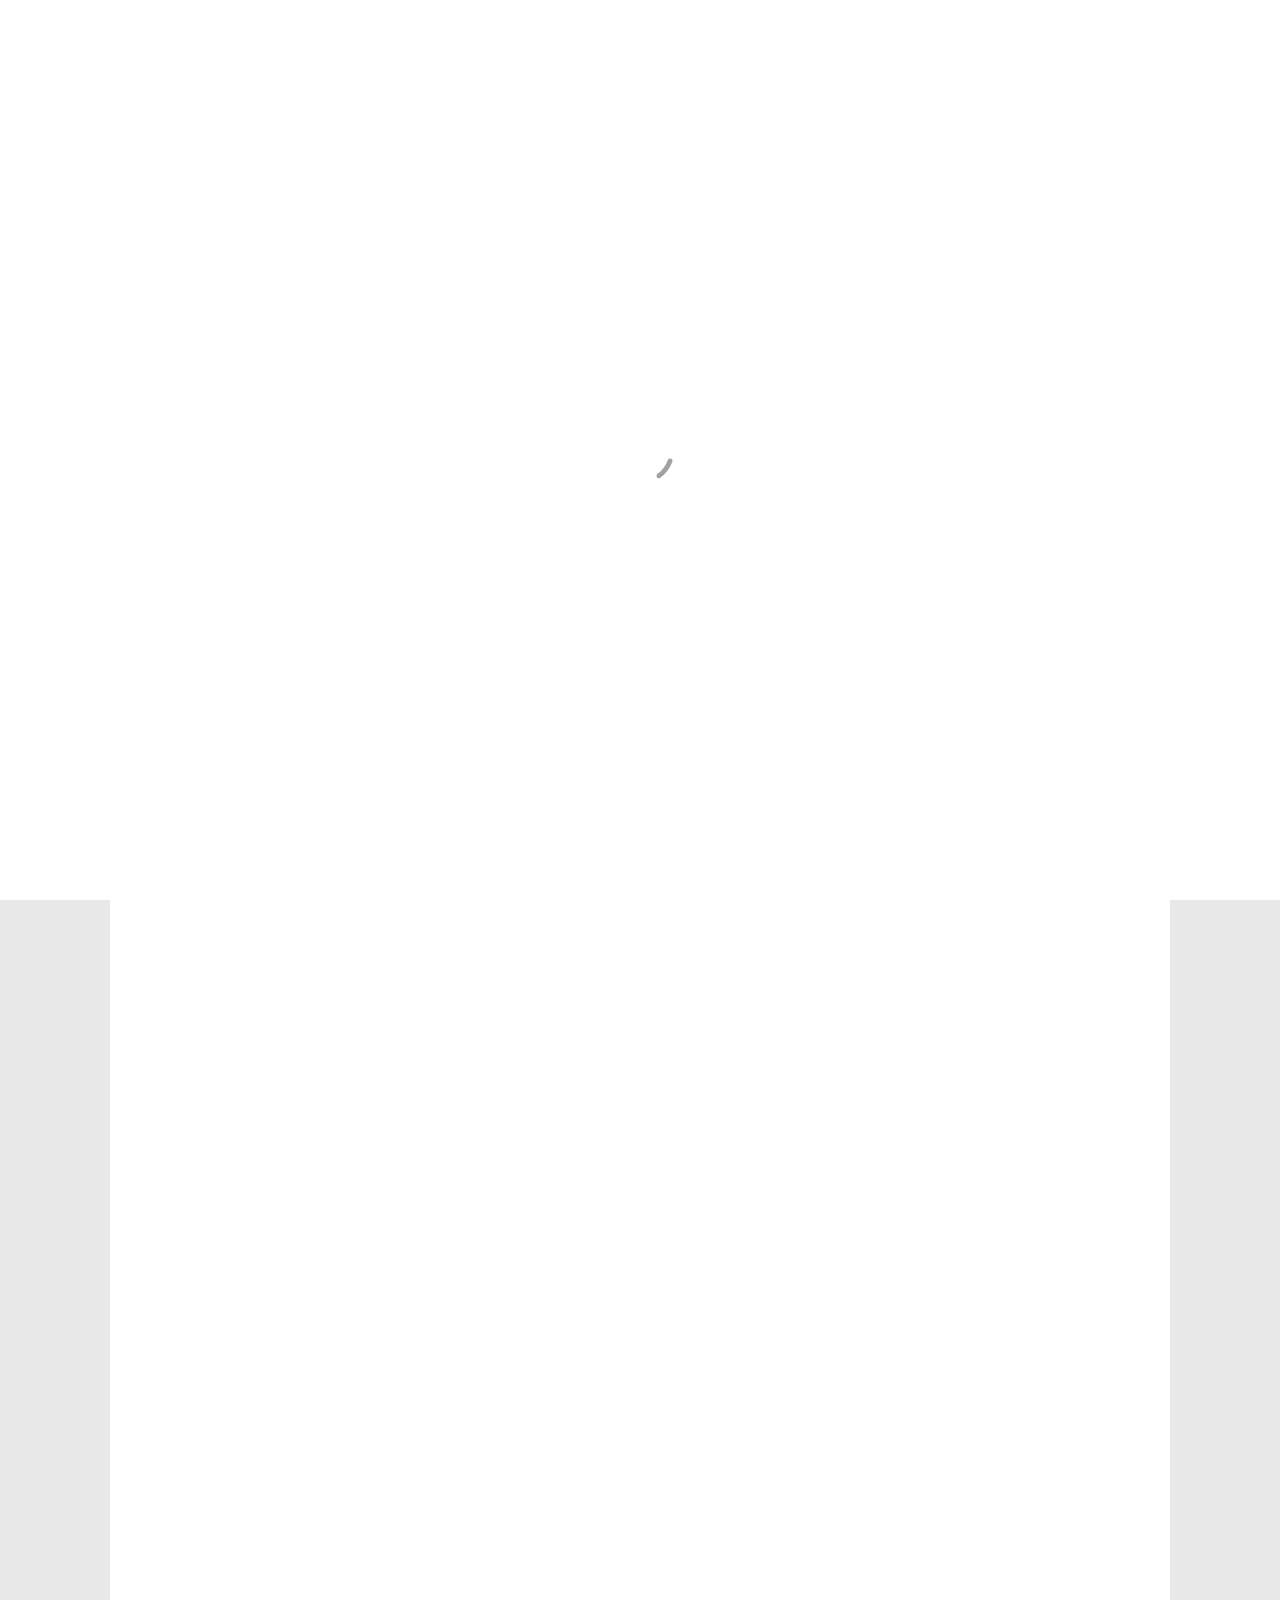
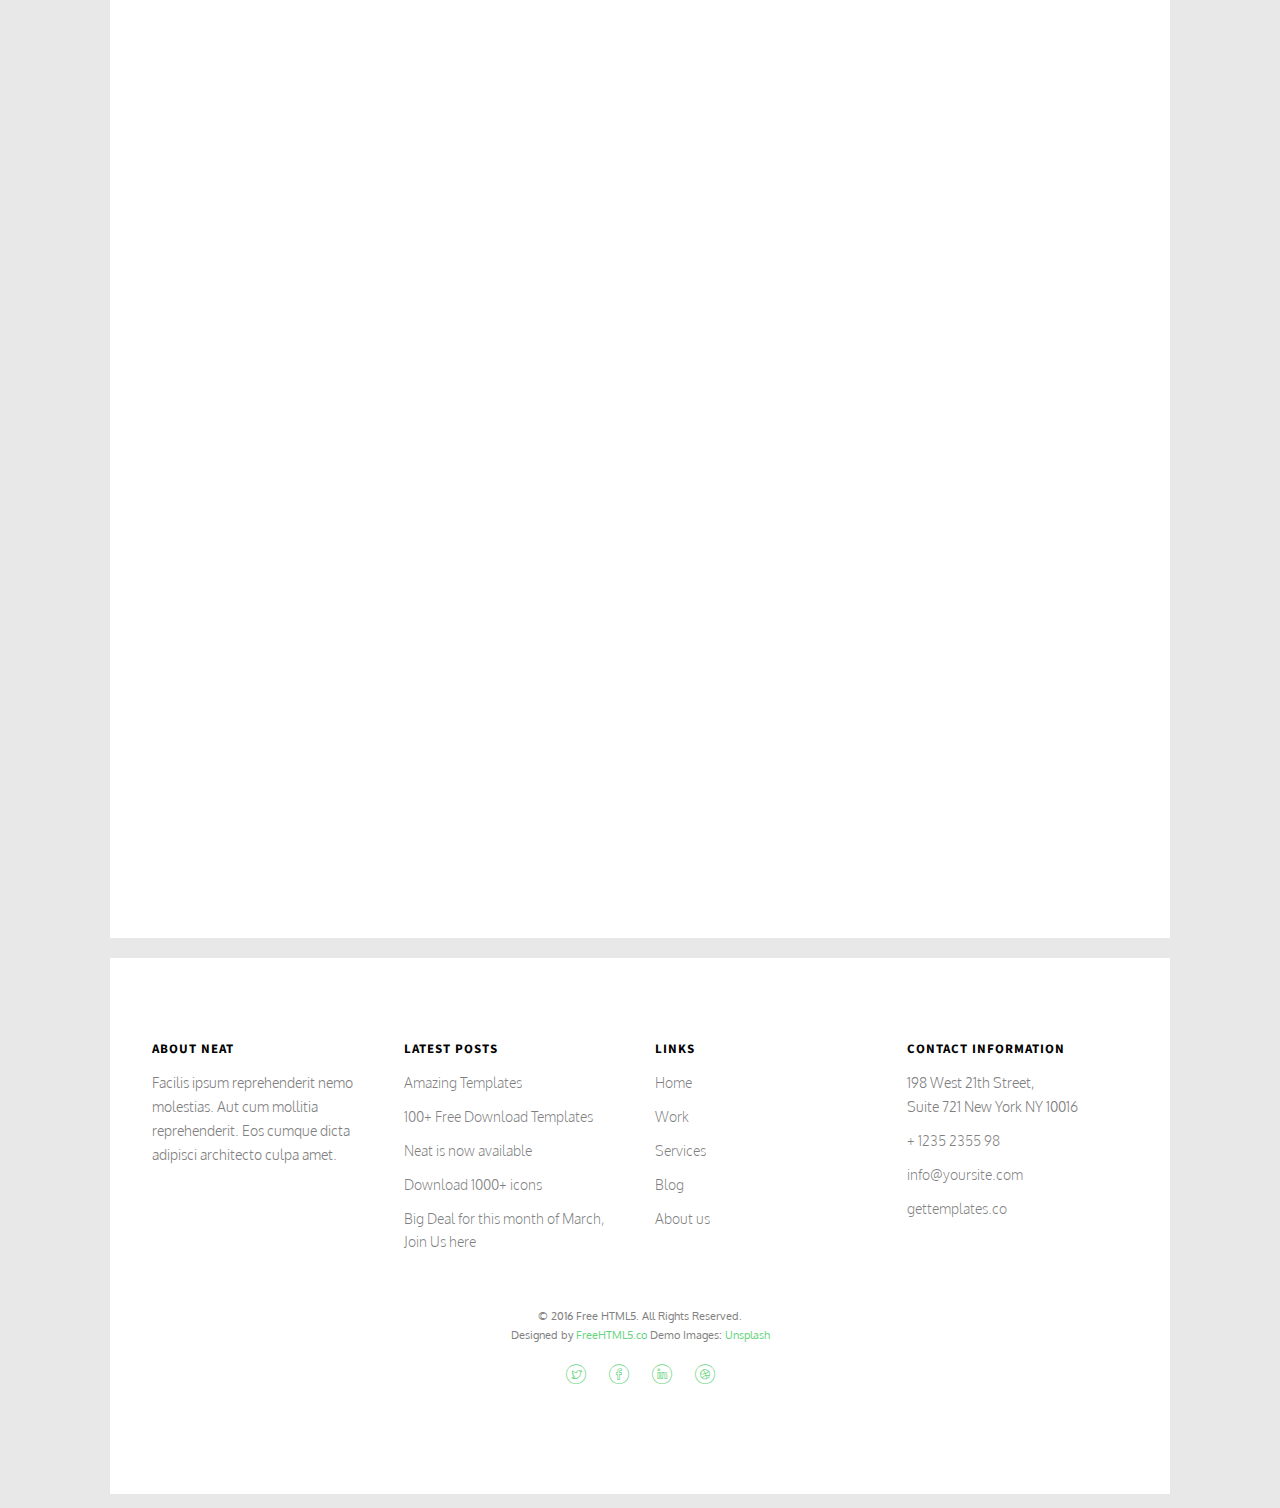
<file: about.html>
<!DOCTYPE HTML>
<html>
	<head>
	<meta charset="utf-8">
	<meta http-equiv="X-UA-Compatible" content="IE=edge">
	<title>Neat &mdash; Free Website Template, Free HTML5 Template by freehtml5.co</title>
	<meta name="viewport" content="width=device-width, initial-scale=1">
	<meta name="description" content="Free HTML5 Website Template by freehtml5.co" />
	<meta name="keywords" content="free website templates, free html5, free template, free bootstrap, free website template, html5, css3, mobile first, responsive" />
	<meta name="author" content="freehtml5.co" />

	<!-- 
	//////////////////////////////////////////////////////

	FREE HTML5 TEMPLATE 
	DESIGNED & DEVELOPED by FreeHTML5.co
		
	Website: 		http://freehtml5.co/
	Email: 			info@freehtml5.co
	Twitter: 		http://twitter.com/fh5co
	Facebook: 		https://www.facebook.com/fh5co

	//////////////////////////////////////////////////////
	 -->

  	<!-- Facebook and Twitter integration -->
	<meta property="og:title" content=""/>
	<meta property="og:image" content=""/>
	<meta property="og:url" content=""/>
	<meta property="og:site_name" content=""/>
	<meta property="og:description" content=""/>
	<meta name="twitter:title" content="" />
	<meta name="twitter:image" content="" />
	<meta name="twitter:url" content="" />
	<meta name="twitter:card" content="" />

	<link href="https://fonts.googleapis.com/css?family=Oxygen:300,400" rel="stylesheet">
	<link href="https://fonts.googleapis.com/css?family=Source+Sans+Pro:400,600,700" rel="stylesheet">
	
	<!-- Animate.css -->
	<link rel="stylesheet" href="css/animate.css">
	<!-- Icomoon Icon Fonts-->
	<link rel="stylesheet" href="css/icomoon.css">
	<!-- Bootstrap  -->
	<link rel="stylesheet" href="css/bootstrap.css">

	<!-- Magnific Popup -->
	<link rel="stylesheet" href="css/magnific-popup.css">

	<!-- Flexslider  -->
	<link rel="stylesheet" href="css/flexslider.css">

	<!-- Theme style  -->
	<link rel="stylesheet" href="css/style.css">

	<!-- Modernizr JS -->
	<script src="js/modernizr-2.6.2.min.js"></script>
	<!-- FOR IE9 below -->
	<!--[if lt IE 9]>
	<script src="js/respond.min.js"></script>
	<![endif]-->

	</head>
	<body>
		
	<div class="fh5co-loader"></div>
	
	<div id="page">
	<nav class="fh5co-nav" role="navigation">
		<div class="container-wrap">
			<div class="top-menu">
				<div class="row">
					<div class="col-xs-2">
						<div id="fh5co-logo"><a href="index.html">Neat</a></div>
					</div>
					<div class="col-xs-10 text-right menu-1">
						<ul>
							<li><a href="index.html">Home</a></li>
							<li><a href="work.html">Work</a></li>
							<li class="has-dropdown">
								<a href="blog.html">Blog</a>
								<ul class="dropdown">
									<li><a href="#">Web Design</a></li>
									<li><a href="#">eCommerce</a></li>
									<li><a href="#">Branding</a></li>
									<li><a href="#">API</a></li>
								</ul>
							</li>
							<li class="active"><a href="about.html">About</a></li>
							<li><a href="contact.html">Contact</a></li>
						</ul>
					</div>
				</div>
				
			</div>
		</div>
	</nav>
	<div class="container-wrap">
		<aside id="fh5co-hero">
			<div class="flexslider">
				<ul class="slides">
			   	<li style="background-image: url(images/img_bg_3.jpg);">
			   		<div class="overlay-gradient"></div>
			   		<div class="container-fluids">
			   			<div class="row">
				   			<div class="col-md-6 col-md-offset-3 slider-text slider-text-bg">
				   				<div class="slider-text-inner text-center">
				   					<h1>About</h1>
										<h2>Free html5 templates Made by <a href="http://freehtml5.co/" target="_blank">freehtml5.co</a></h2>
				   				</div>
				   			</div>
				   		</div>
			   		</div>
			   	</li>		   	
			  	</ul>
		  	</div>
		</aside>		
		<div id="fh5co-about">
			<div class="row animate-box">
				<div class="col-md-6 col-md-offset-3 text-center heading-section">
					<h3>Our History</h3>
					<p>Far far away, behind the word mountains, far from the countries Vokalia and Consonantia, there live the blind texts.</p>
				</div>
			</div>

			<div class="row">
				<div class="col-md-10 col-md-offset-1 text-center animate-box">
					<p><img src="images/cover_bg_3.jpg" alt="Free HTML5 Bootstrap Template" class="img-responsive"></p>
				</div>
				<div class="col-md-8 col-md-offset-2 text-center animate-box">
					<div class="about-desc">
						<h3>Hi! I'm Kathy</h3>
						<p>I am a French Designer. Facilis ipsum reprehenderit nemo molestias. Aut cum mollitia reprehenderit. Eos cumque dicta adipisci architecto culpa amet. Dignissimos asperiores vitae velit veniam totam fuga molestias accusamus alias autem provident. Odit ab aliquam dolor eius.</p>
						<p>
							<ul class="fh5co-social-icons">
								<li><a href="#"><i class="icon-twitter"></i></a></li>
								<li><a href="#"><i class="icon-facebook"></i></a></li>
								<li><a href="#"><i class="icon-linkedin"></i></a></li>
								<li><a href="#"><i class="icon-dribbble"></i></a></li>
							</ul>
						</p>
					</div>
				</div>
			</div>
		</div>
	</div><!-- END container-wrap -->

	<div class="container-wrap">
		<footer id="fh5co-footer" role="contentinfo">
			<div class="row">
				<div class="col-md-3 fh5co-widget">
					<h4>About Neat</h4>
					<p>Facilis ipsum reprehenderit nemo molestias. Aut cum mollitia reprehenderit. Eos cumque dicta adipisci architecto culpa amet.</p>
				</div>
				<div class="col-md-3 col-md-push-1">
					<h4>Latest Posts</h4>
					<ul class="fh5co-footer-links">
						<li><a href="#">Amazing Templates</a></li>
						<li><a href="#">100+ Free Download Templates</a></li>
						<li><a href="#">Neat is now available</a></li>
						<li><a href="#">Download 1000+ icons</a></li>
						<li><a href="#">Big Deal for this month of March, Join Us here</a></li>
					</ul>
				</div>

				<div class="col-md-3 col-md-push-1">
					<h4>Links</h4>
					<ul class="fh5co-footer-links">
						<li><a href="#">Home</a></li>
						<li><a href="#">Work</a></li>
						<li><a href="#">Services</a></li>
						<li><a href="#">Blog</a></li>
						<li><a href="#">About us</a></li>
					</ul>
				</div>

				<div class="col-md-3">
					<h4>Contact Information</h4>
					<ul class="fh5co-footer-links">
						<li>198 West 21th Street, <br> Suite 721 New York NY 10016</li>
						<li><a href="tel://1234567920">+ 1235 2355 98</a></li>
						<li><a href="mailto:info@yoursite.com">info@yoursite.com</a></li>
						<li><a href="http://gettemplates.co">gettemplates.co</a></li>
					</ul>
				</div>

			</div>

			<div class="row copyright">
				<div class="col-md-12 text-center">
					<p>
						<small class="block">&copy; 2016 Free HTML5. All Rights Reserved.</small> 
						<small class="block">Designed by <a href="http://freehtml5.co/" target="_blank">FreeHTML5.co</a> Demo Images: <a href="http://unsplash.co/" target="_blank">Unsplash</a></small>
					</p>
					<p>
						<ul class="fh5co-social-icons">
							<li><a href="#"><i class="icon-twitter"></i></a></li>
							<li><a href="#"><i class="icon-facebook"></i></a></li>
							<li><a href="#"><i class="icon-linkedin"></i></a></li>
							<li><a href="#"><i class="icon-dribbble"></i></a></li>
						</ul>
					</p>
				</div>
			</div>
		</footer>
	</div><!-- END container-wrap -->
	</div>

	<div class="gototop js-top">
		<a href="#" class="js-gotop"><i class="icon-arrow-up2"></i></a>
	</div>
	
	<!-- jQuery -->
	<script src="js/jquery.min.js"></script>
	<!-- jQuery Easing -->
	<script src="js/jquery.easing.1.3.js"></script>
	<!-- Bootstrap -->
	<script src="js/bootstrap.min.js"></script>
	<!-- Waypoints -->
	<script src="js/jquery.waypoints.min.js"></script>
	<!-- Flexslider -->
	<script src="js/jquery.flexslider-min.js"></script>
	<!-- Magnific Popup -->
	<script src="js/jquery.magnific-popup.min.js"></script>
	<script src="js/magnific-popup-options.js"></script>
	<!-- Counters -->
	<script src="js/jquery.countTo.js"></script>
	<!-- Main -->
	<script src="js/main.js"></script>

	</body>
</html>
</file>
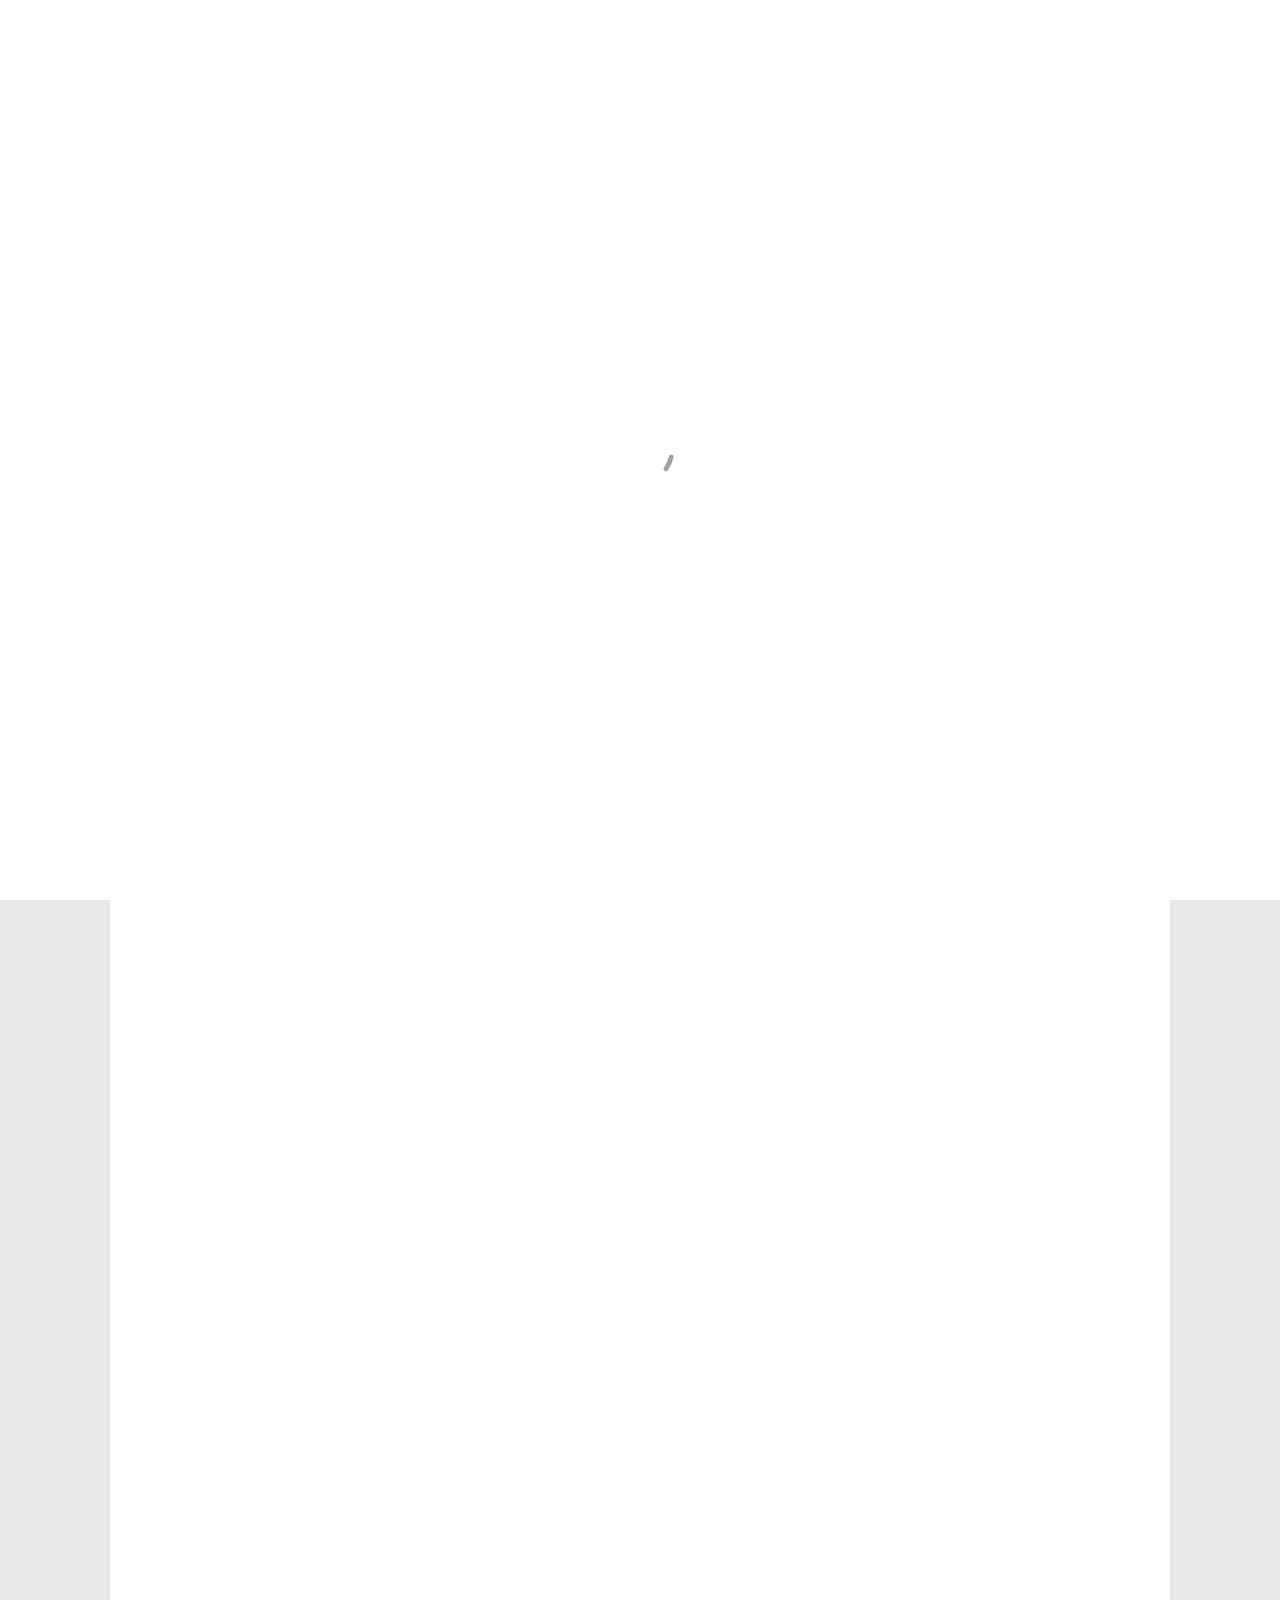
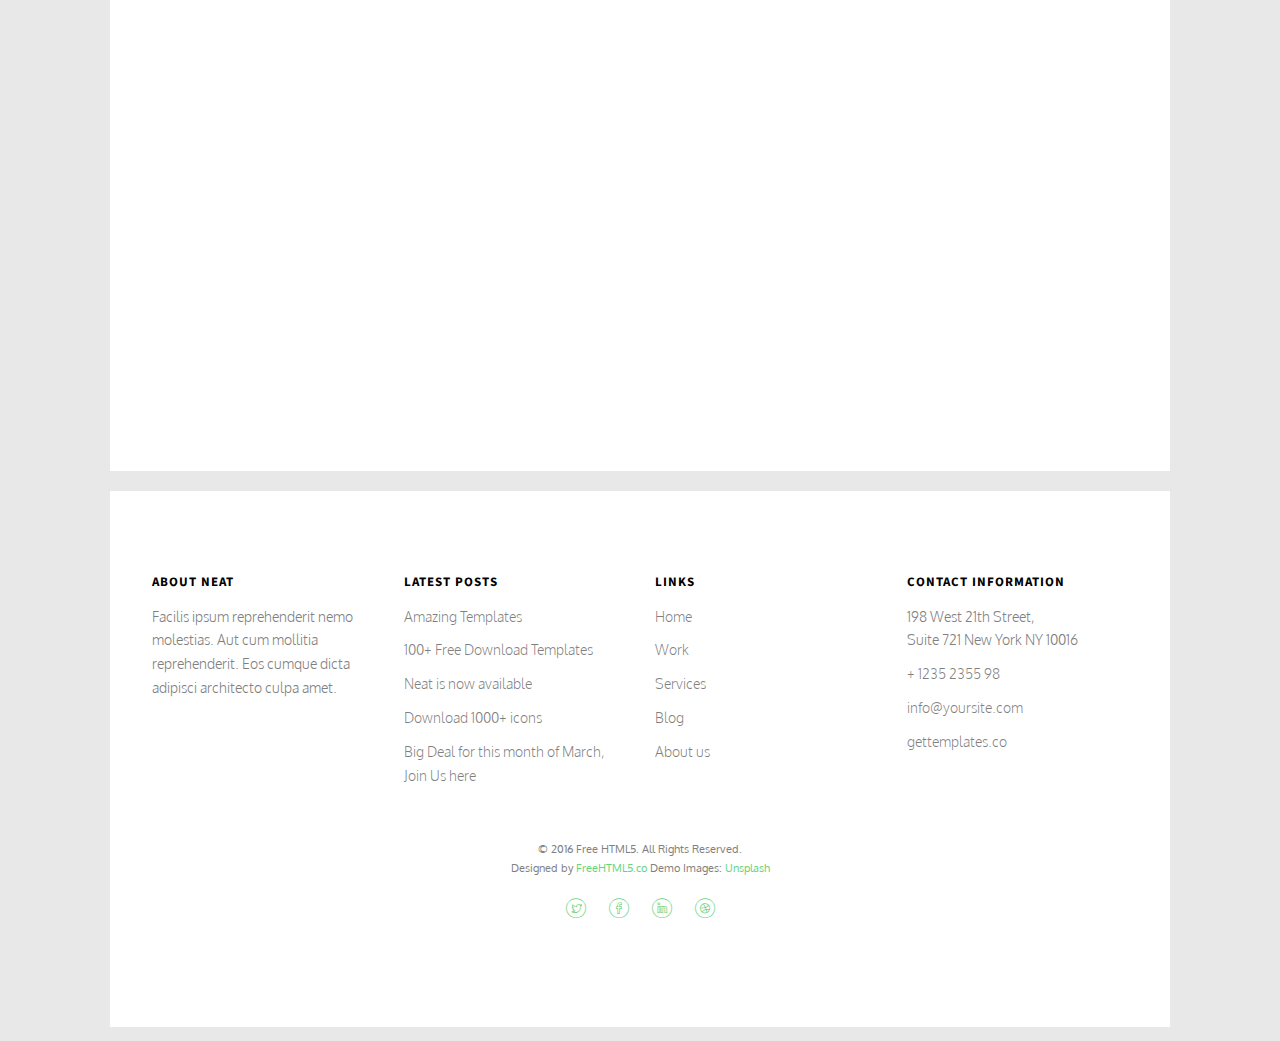
<file: blog.html>
<!DOCTYPE HTML>
<html>
	<head>
	<meta charset="utf-8">
	<meta http-equiv="X-UA-Compatible" content="IE=edge">
	<title>Neat &mdash; Free Website Template, Free HTML5 Template by freehtml5.co</title>
	<meta name="viewport" content="width=device-width, initial-scale=1">
	<meta name="description" content="Free HTML5 Website Template by freehtml5.co" />
	<meta name="keywords" content="free website templates, free html5, free template, free bootstrap, free website template, html5, css3, mobile first, responsive" />
	<meta name="author" content="freehtml5.co" />

	<!-- 
	//////////////////////////////////////////////////////

	FREE HTML5 TEMPLATE 
	DESIGNED & DEVELOPED by FreeHTML5.co
		
	Website: 		http://freehtml5.co/
	Email: 			info@freehtml5.co
	Twitter: 		http://twitter.com/fh5co
	Facebook: 		https://www.facebook.com/fh5co

	//////////////////////////////////////////////////////
	 -->

  	<!-- Facebook and Twitter integration -->
	<meta property="og:title" content=""/>
	<meta property="og:image" content=""/>
	<meta property="og:url" content=""/>
	<meta property="og:site_name" content=""/>
	<meta property="og:description" content=""/>
	<meta name="twitter:title" content="" />
	<meta name="twitter:image" content="" />
	<meta name="twitter:url" content="" />
	<meta name="twitter:card" content="" />

	<link href="https://fonts.googleapis.com/css?family=Oxygen:300,400" rel="stylesheet">
	<link href="https://fonts.googleapis.com/css?family=Source+Sans+Pro:400,600,700" rel="stylesheet">
	
	<!-- Animate.css -->
	<link rel="stylesheet" href="css/animate.css">
	<!-- Icomoon Icon Fonts-->
	<link rel="stylesheet" href="css/icomoon.css">
	<!-- Bootstrap  -->
	<link rel="stylesheet" href="css/bootstrap.css">

	<!-- Magnific Popup -->
	<link rel="stylesheet" href="css/magnific-popup.css">

	<!-- Flexslider  -->
	<link rel="stylesheet" href="css/flexslider.css">

	<!-- Theme style  -->
	<link rel="stylesheet" href="css/style.css">

	<!-- Modernizr JS -->
	<script src="js/modernizr-2.6.2.min.js"></script>
	<!-- FOR IE9 below -->
	<!--[if lt IE 9]>
	<script src="js/respond.min.js"></script>
	<![endif]-->

	</head>
	<body>
		
	<div class="fh5co-loader"></div>
	
	<div id="page">
	<nav class="fh5co-nav" role="navigation">
		<div class="container-wrap">
			<div class="top-menu">
				<div class="row">
					<div class="col-xs-2">
						<div id="fh5co-logo"><a href="index.html">Neat</a></div>
					</div>
					<div class="col-xs-10 text-right menu-1">
						<ul>
							<li><a href="index.html">Home</a></li>
							<li><a href="work.html">Work</a></li>
							<li class="has-dropdown active">
								<a href="blog.html">Blog</a>
								<ul class="dropdown">
									<li><a href="#">Web Design</a></li>
									<li><a href="#">eCommerce</a></li>
									<li><a href="#">Branding</a></li>
									<li><a href="#">API</a></li>
								</ul>
							</li>
							<li><a href="about.html">About</a></li>
							<li><a href="contact.html">Contact</a></li>
						</ul>
					</div>
				</div>
				
			</div>
		</div>
	</nav>
	<div class="container-wrap">
		<aside id="fh5co-hero">
			<div class="flexslider">
				<ul class="slides">
			   	<li style="background-image: url(images/img_bg_3.jpg);">
			   		<div class="overlay-gradient"></div>
			   		<div class="container-fluids">
			   			<div class="row">
				   			<div class="col-md-6 col-md-offset-3 slider-text slider-text-bg">
				   				<div class="slider-text-inner text-center">
				   					<h1>Blog</h1>
										<h2>Free html5 templates Made by <a href="http://freehtml5.co/" target="_blank">freehtml5.co</a></h2>
				   				</div>
				   			</div>
				   		</div>
			   		</div>
			   	</li>		   	
			  	</ul>
		  	</div>
		</aside>		
		<div id="fh5co-blog">
			<div class="row">
				<div class="col-md-4">
					<div class="fh5co-blog animate-box">
						<a href="#" class="blog-bg" style="background-image: url(images/blog-1.jpg);"></a>
						<div class="blog-text">
							<span class="posted_on">Feb. 15th 2016</span>
							<h3><a href="#">Photoshoot On The Street</a></h3>
							<p>Far far away, behind the word mountains, far from the countries Vokalia and Consonantia, there live the blind texts.</p>
							<ul class="stuff">
								<li><i class="icon-heart3"></i>249</li>
								<li><i class="icon-eye2"></i>1,308</li>
								<li><a href="#">Read More<i class="icon-arrow-right22"></i></a></li>
							</ul>
						</div> 
					</div>
				</div>
				<div class="col-md-4">
					<div class="fh5co-blog animate-box">
						<a href="#" class="blog-bg" style="background-image: url(images/blog-2.jpg);"></a>
						<div class="blog-text">
							<span class="posted_on">Feb. 15th 2016</span>
							<h3><a href="#">Surfing at Philippines</a></h3>
							<p>Far far away, behind the word mountains, far from the countries Vokalia and Consonantia, there live the blind texts.</p>
							<ul class="stuff">
								<li><i class="icon-heart3"></i>249</li>
								<li><i class="icon-eye2"></i>1,308</li>
								<li><a href="#">Read More<i class="icon-arrow-right22"></i></a></li>
							</ul>
						</div> 
					</div>
				</div>
				<div class="col-md-4">
					<div class="fh5co-blog animate-box">
						<a href="#" class="blog-bg" style="background-image: url(images/blog-3.jpg);"></a>
						<div class="blog-text">
							<span class="posted_on">Feb. 15th 2016</span>
							<h3><a href="#">Focus On Uderwater</a></h3>
							<p>Far far away, behind the word mountains, far from the countries Vokalia and Consonantia, there live the blind texts.</p>
							<ul class="stuff">
								<li><i class="icon-heart3"></i>249</li>
								<li><i class="icon-eye2"></i>1,308</li>
								<li><a href="#">Read More<i class="icon-arrow-right22"></i></a></li>
							</ul>
						</div> 
					</div>
				</div>
				<div class="col-md-4">
					<div class="fh5co-blog animate-box">
						<a href="#" class="blog-bg" style="background-image: url(images/blog-1.jpg);"></a>
						<div class="blog-text">
							<span class="posted_on">Feb. 15th 2016</span>
							<h3><a href="#">Photoshoot On The Street</a></h3>
							<p>Far far away, behind the word mountains, far from the countries Vokalia and Consonantia, there live the blind texts.</p>
							<ul class="stuff">
								<li><i class="icon-heart3"></i>249</li>
								<li><i class="icon-eye2"></i>1,308</li>
								<li><a href="#">Read More<i class="icon-arrow-right22"></i></a></li>
							</ul>
						</div> 
					</div>
				</div>
				<div class="col-md-4">
					<div class="fh5co-blog animate-box">
						<a href="#" class="blog-bg" style="background-image: url(images/blog-2.jpg);"></a>
						<div class="blog-text">
							<span class="posted_on">Feb. 15th 2016</span>
							<h3><a href="#">Surfing at Philippines</a></h3>
							<p>Far far away, behind the word mountains, far from the countries Vokalia and Consonantia, there live the blind texts.</p>
							<ul class="stuff">
								<li><i class="icon-heart3"></i>249</li>
								<li><i class="icon-eye2"></i>1,308</li>
								<li><a href="#">Read More<i class="icon-arrow-right22"></i></a></li>
							</ul>
						</div> 
					</div>
				</div>
				<div class="col-md-4">
					<div class="fh5co-blog animate-box">
						<a href="#" class="blog-bg" style="background-image: url(images/blog-3.jpg);"></a>
						<div class="blog-text">
							<span class="posted_on">Feb. 15th 2016</span>
							<h3><a href="#">Focus On Uderwater</a></h3>
							<p>Far far away, behind the word mountains, far from the countries Vokalia and Consonantia, there live the blind texts.</p>
							<ul class="stuff">
								<li><i class="icon-heart3"></i>249</li>
								<li><i class="icon-eye2"></i>1,308</li>
								<li><a href="#">Read More<i class="icon-arrow-right22"></i></a></li>
							</ul>
						</div> 
					</div>
				</div>
			</div>
		</div>
	</div><!-- END container-wrap -->

	<div class="container-wrap">
		<footer id="fh5co-footer" role="contentinfo">
			<div class="row">
				<div class="col-md-3 fh5co-widget">
					<h4>About Neat</h4>
					<p>Facilis ipsum reprehenderit nemo molestias. Aut cum mollitia reprehenderit. Eos cumque dicta adipisci architecto culpa amet.</p>
				</div>
				<div class="col-md-3 col-md-push-1">
					<h4>Latest Posts</h4>
					<ul class="fh5co-footer-links">
						<li><a href="#">Amazing Templates</a></li>
						<li><a href="#">100+ Free Download Templates</a></li>
						<li><a href="#">Neat is now available</a></li>
						<li><a href="#">Download 1000+ icons</a></li>
						<li><a href="#">Big Deal for this month of March, Join Us here</a></li>
					</ul>
				</div>

				<div class="col-md-3 col-md-push-1">
					<h4>Links</h4>
					<ul class="fh5co-footer-links">
						<li><a href="#">Home</a></li>
						<li><a href="#">Work</a></li>
						<li><a href="#">Services</a></li>
						<li><a href="#">Blog</a></li>
						<li><a href="#">About us</a></li>
					</ul>
				</div>

				<div class="col-md-3">
					<h4>Contact Information</h4>
					<ul class="fh5co-footer-links">
						<li>198 West 21th Street, <br> Suite 721 New York NY 10016</li>
						<li><a href="tel://1234567920">+ 1235 2355 98</a></li>
						<li><a href="mailto:info@yoursite.com">info@yoursite.com</a></li>
						<li><a href="http://gettemplates.co">gettemplates.co</a></li>
					</ul>
				</div>

			</div>

			<div class="row copyright">
				<div class="col-md-12 text-center">
					<p>
						<small class="block">&copy; 2016 Free HTML5. All Rights Reserved.</small> 
						<small class="block">Designed by <a href="http://freehtml5.co/" target="_blank">FreeHTML5.co</a> Demo Images: <a href="http://unsplash.co/" target="_blank">Unsplash</a></small>
					</p>
					<p>
						<ul class="fh5co-social-icons">
							<li><a href="#"><i class="icon-twitter"></i></a></li>
							<li><a href="#"><i class="icon-facebook"></i></a></li>
							<li><a href="#"><i class="icon-linkedin"></i></a></li>
							<li><a href="#"><i class="icon-dribbble"></i></a></li>
						</ul>
					</p>
				</div>
			</div>
		</footer>
	</div><!-- END container-wrap -->
	</div>

	<div class="gototop js-top">
		<a href="#" class="js-gotop"><i class="icon-arrow-up2"></i></a>
	</div>
	
	<!-- jQuery -->
	<script src="js/jquery.min.js"></script>
	<!-- jQuery Easing -->
	<script src="js/jquery.easing.1.3.js"></script>
	<!-- Bootstrap -->
	<script src="js/bootstrap.min.js"></script>
	<!-- Waypoints -->
	<script src="js/jquery.waypoints.min.js"></script>
	<!-- Flexslider -->
	<script src="js/jquery.flexslider-min.js"></script>
	<!-- Magnific Popup -->
	<script src="js/jquery.magnific-popup.min.js"></script>
	<script src="js/magnific-popup-options.js"></script>
	<!-- Counters -->
	<script src="js/jquery.countTo.js"></script>
	<!-- Main -->
	<script src="js/main.js"></script>

	</body>
</html>
</file>
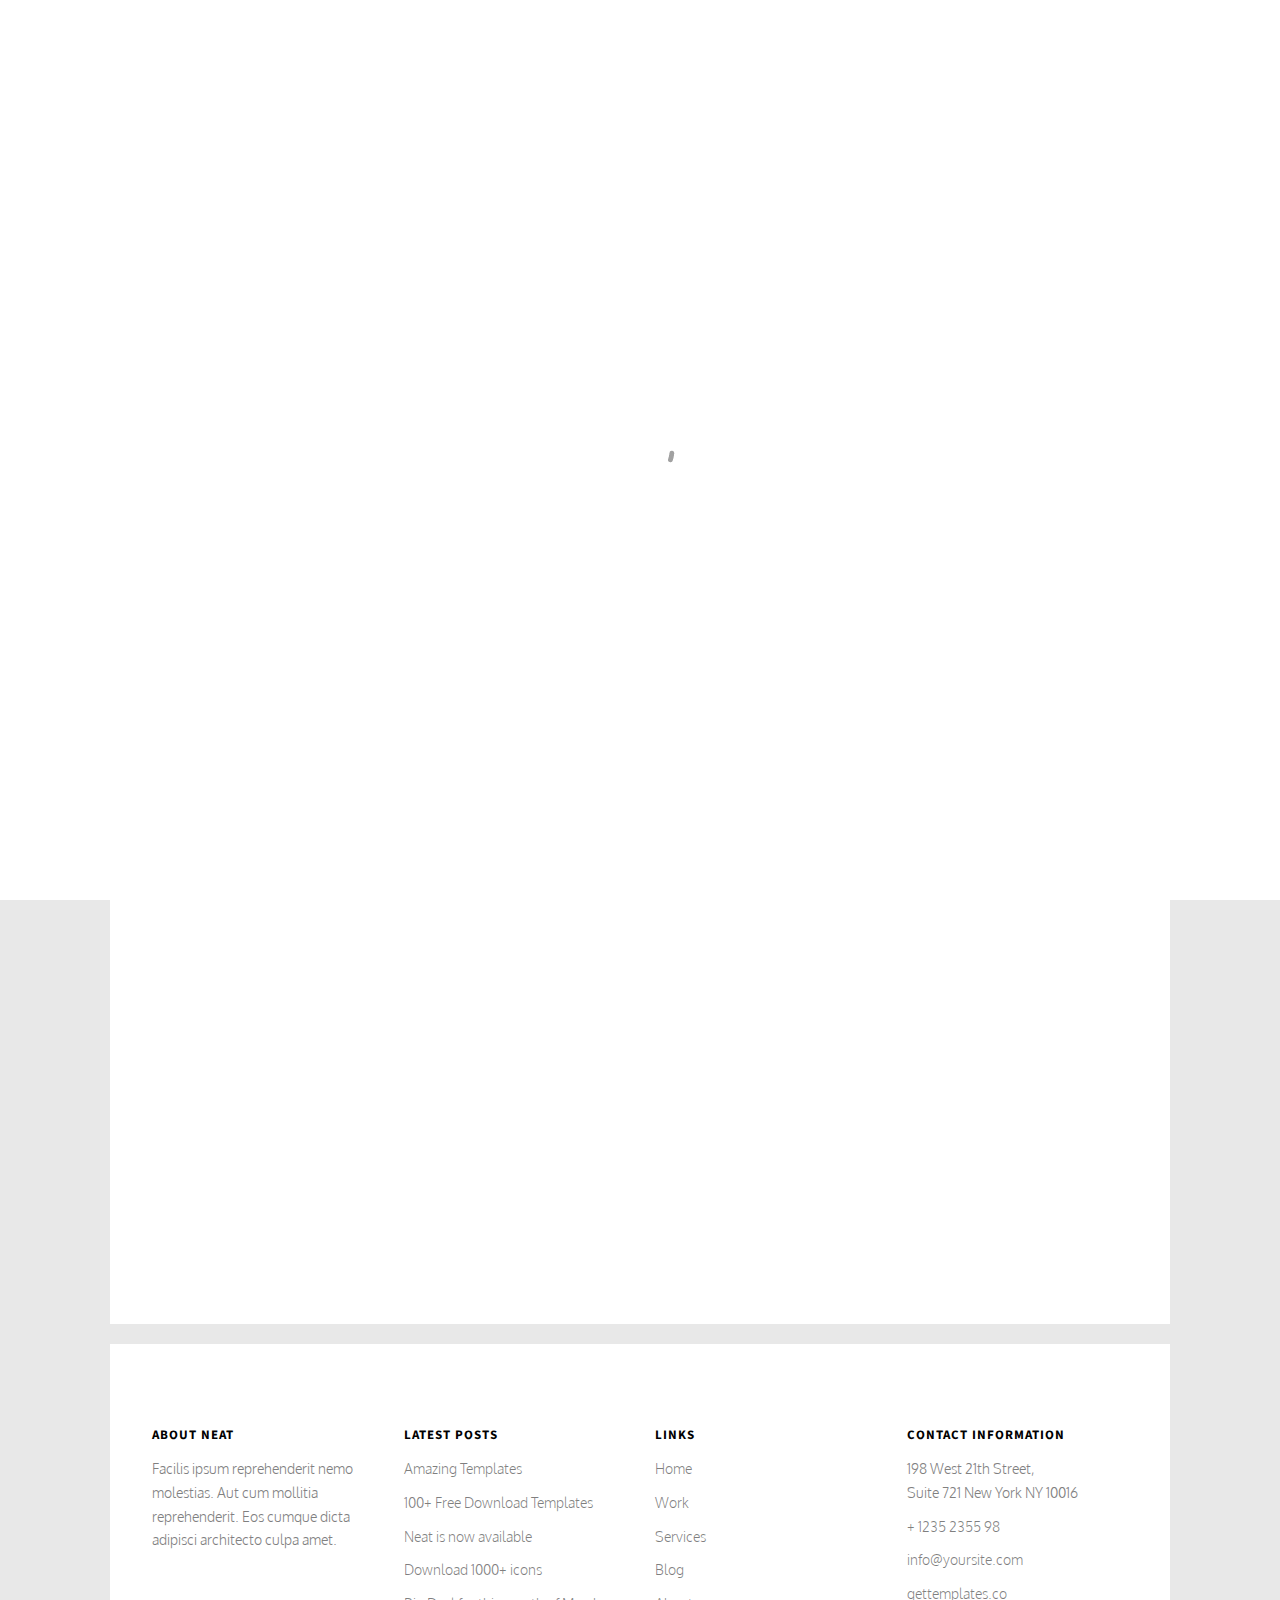
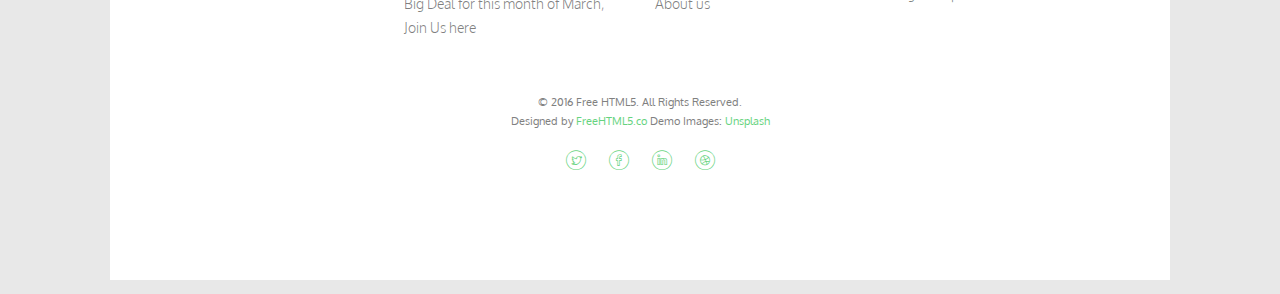
<file: contact.html>
<!DOCTYPE HTML>
<html>
	<head>
	<meta charset="utf-8">
	<meta http-equiv="X-UA-Compatible" content="IE=edge">
	<title>Neat &mdash; Free Website Template, Free HTML5 Template by freehtml5.co</title>
	<meta name="viewport" content="width=device-width, initial-scale=1">
	<meta name="description" content="Free HTML5 Website Template by freehtml5.co" />
	<meta name="keywords" content="free website templates, free html5, free template, free bootstrap, free website template, html5, css3, mobile first, responsive" />
	<meta name="author" content="freehtml5.co" />

	<!-- 
	//////////////////////////////////////////////////////

	FREE HTML5 TEMPLATE 
	DESIGNED & DEVELOPED by FreeHTML5.co
		
	Website: 		http://freehtml5.co/
	Email: 			info@freehtml5.co
	Twitter: 		http://twitter.com/fh5co
	Facebook: 		https://www.facebook.com/fh5co

	//////////////////////////////////////////////////////
	 -->

  	<!-- Facebook and Twitter integration -->
	<meta property="og:title" content=""/>
	<meta property="og:image" content=""/>
	<meta property="og:url" content=""/>
	<meta property="og:site_name" content=""/>
	<meta property="og:description" content=""/>
	<meta name="twitter:title" content="" />
	<meta name="twitter:image" content="" />
	<meta name="twitter:url" content="" />
	<meta name="twitter:card" content="" />

	<link href="https://fonts.googleapis.com/css?family=Oxygen:300,400" rel="stylesheet">
	<link href="https://fonts.googleapis.com/css?family=Source+Sans+Pro:400,600,700" rel="stylesheet">
	
	<!-- Animate.css -->
	<link rel="stylesheet" href="css/animate.css">
	<!-- Icomoon Icon Fonts-->
	<link rel="stylesheet" href="css/icomoon.css">
	<!-- Bootstrap  -->
	<link rel="stylesheet" href="css/bootstrap.css">

	<!-- Magnific Popup -->
	<link rel="stylesheet" href="css/magnific-popup.css">

	<!-- Flexslider  -->
	<link rel="stylesheet" href="css/flexslider.css">

	<!-- Theme style  -->
	<link rel="stylesheet" href="css/style.css">

	<!-- Modernizr JS -->
	<script src="js/modernizr-2.6.2.min.js"></script>
	<!-- FOR IE9 below -->
	<!--[if lt IE 9]>
	<script src="js/respond.min.js"></script>
	<![endif]-->

	</head>
	<body>
		
	<div class="fh5co-loader"></div>
	
	<div id="page">
	<nav class="fh5co-nav" role="navigation">
		<div class="container-wrap">
			<div class="top-menu">
				<div class="row">
					<div class="col-xs-2">
						<div id="fh5co-logo"><a href="index.html">Neat</a></div>
					</div>
					<div class="col-xs-10 text-right menu-1">
						<ul>
							<li><a href="index.html">Home</a></li>
							<li><a href="work.html">Work</a></li>
							<li class="has-dropdown">
								<a href="blog.html">Blog</a>
								<ul class="dropdown">
									<li><a href="#">Web Design</a></li>
									<li><a href="#">eCommerce</a></li>
									<li><a href="#">Branding</a></li>
									<li><a href="#">API</a></li>
								</ul>
							</li>
							<li><a href="about.html">About</a></li>
							<li class="active"><a href="contact.html">Contact</a></li>
						</ul>
					</div>
				</div>
				
			</div>
		</div>
	</nav>
	<div class="container-wrap">
		<aside id="fh5co-hero">
			<div class="flexslider">
				<ul class="slides">
			   	<li style="background-image: url(images/img_bg_3.jpg);">
			   		<div class="overlay-gradient"></div>
			   		<div class="container-fluids">
			   			<div class="row">
				   			<div class="col-md-6 col-md-offset-3 slider-text slider-text-bg">
				   				<div class="slider-text-inner text-center">
				   					<h1>Contact</h1>
										<h2>Free html5 templates Made by <a href="http://freehtml5.co/" target="_blank">freehtml5.co</a></h2>
				   				</div>
				   			</div>
				   		</div>
			   		</div>
			   	</li>		   	
			  	</ul>
		  	</div>
		</aside>		
		<div id="fh5co-contact">
			<div class="row animate-box">
				<div class="col-md-6 col-md-offset-3 text-center fh5co-heading">
					<h2>Contact us</h2>
					<p>Far far away, behind the word mountains, far from the countries Vokalia and Consonantia.</p>
				</div>
			</div>
			<div class="row">
				<div class="col-md-3 col-md-push-1 animate-box">
					<h3>Our Address</h3>
					<ul class="contact-info">
						<li><i class="icon-location4"></i>198 West 21th Street, Suite 721 New York NY 10016</li>
						<li><i class="icon-phone3"></i>+ 1235 2355 98</li>
						<li><i class="icon-location3"></i><a href="#">info@yoursite.com</a></li>
						<li><i class="icon-globe2"></i><a href="#">www.yoursite.com</a></li>
					</ul>
				</div>
				<div class="col-md-7 col-md-push-1 animate-box">
					<div class="row">
						<div class="col-md-6">
							<div class="form-group">
								<input type="text" class="form-control" placeholder="Name">
							</div>
						</div>
						<div class="col-md-6">
							<div class="form-group">
								<input type="text" class="form-control" placeholder="Email">
							</div>
						</div>
						<div class="col-md-12">
							<div class="form-group">
								<textarea name="" class="form-control" id="" cols="30" rows="7" placeholder="Message"></textarea>
							</div>
						</div>
						<div class="col-md-12">
							<div class="form-group">
								<input type="submit" value="Send Message" class="btn btn-primary btn-modify">
							</div>
						</div>
					</div>
				</div>
			</div>
		</div>
	</div><!-- END container-wrap -->

	<div class="container-wrap">
		<footer id="fh5co-footer" role="contentinfo">
			<div class="row">
				<div class="col-md-3 fh5co-widget">
					<h4>About Neat</h4>
					<p>Facilis ipsum reprehenderit nemo molestias. Aut cum mollitia reprehenderit. Eos cumque dicta adipisci architecto culpa amet.</p>
				</div>
				<div class="col-md-3 col-md-push-1">
					<h4>Latest Posts</h4>
					<ul class="fh5co-footer-links">
						<li><a href="#">Amazing Templates</a></li>
						<li><a href="#">100+ Free Download Templates</a></li>
						<li><a href="#">Neat is now available</a></li>
						<li><a href="#">Download 1000+ icons</a></li>
						<li><a href="#">Big Deal for this month of March, Join Us here</a></li>
					</ul>
				</div>

				<div class="col-md-3 col-md-push-1">
					<h4>Links</h4>
					<ul class="fh5co-footer-links">
						<li><a href="#">Home</a></li>
						<li><a href="#">Work</a></li>
						<li><a href="#">Services</a></li>
						<li><a href="#">Blog</a></li>
						<li><a href="#">About us</a></li>
					</ul>
				</div>

				<div class="col-md-3">
					<h4>Contact Information</h4>
					<ul class="fh5co-footer-links">
						<li>198 West 21th Street, <br> Suite 721 New York NY 10016</li>
						<li><a href="tel://1234567920">+ 1235 2355 98</a></li>
						<li><a href="mailto:info@yoursite.com">info@yoursite.com</a></li>
						<li><a href="http://gettemplates.co">gettemplates.co</a></li>
					</ul>
				</div>

			</div>

			<div class="row copyright">
				<div class="col-md-12 text-center">
					<p>
						<small class="block">&copy; 2016 Free HTML5. All Rights Reserved.</small> 
						<small class="block">Designed by <a href="http://freehtml5.co/" target="_blank">FreeHTML5.co</a> Demo Images: <a href="http://unsplash.co/" target="_blank">Unsplash</a></small>
					</p>
					<p>
						<ul class="fh5co-social-icons">
							<li><a href="#"><i class="icon-twitter"></i></a></li>
							<li><a href="#"><i class="icon-facebook"></i></a></li>
							<li><a href="#"><i class="icon-linkedin"></i></a></li>
							<li><a href="#"><i class="icon-dribbble"></i></a></li>
						</ul>
					</p>
				</div>
			</div>
		</footer>
	</div><!-- END container-wrap -->
	</div>

	<div class="gototop js-top">
		<a href="#" class="js-gotop"><i class="icon-arrow-up2"></i></a>
	</div>
	
	<!-- jQuery -->
	<script src="js/jquery.min.js"></script>
	<!-- jQuery Easing -->
	<script src="js/jquery.easing.1.3.js"></script>
	<!-- Bootstrap -->
	<script src="js/bootstrap.min.js"></script>
	<!-- Waypoints -->
	<script src="js/jquery.waypoints.min.js"></script>
	<!-- Flexslider -->
	<script src="js/jquery.flexslider-min.js"></script>
	<!-- Magnific Popup -->
	<script src="js/jquery.magnific-popup.min.js"></script>
	<script src="js/magnific-popup-options.js"></script>
	<!-- Counters -->
	<script src="js/jquery.countTo.js"></script>
	<!-- Main -->
	<script src="js/main.js"></script>

	</body>
</html>
</file>
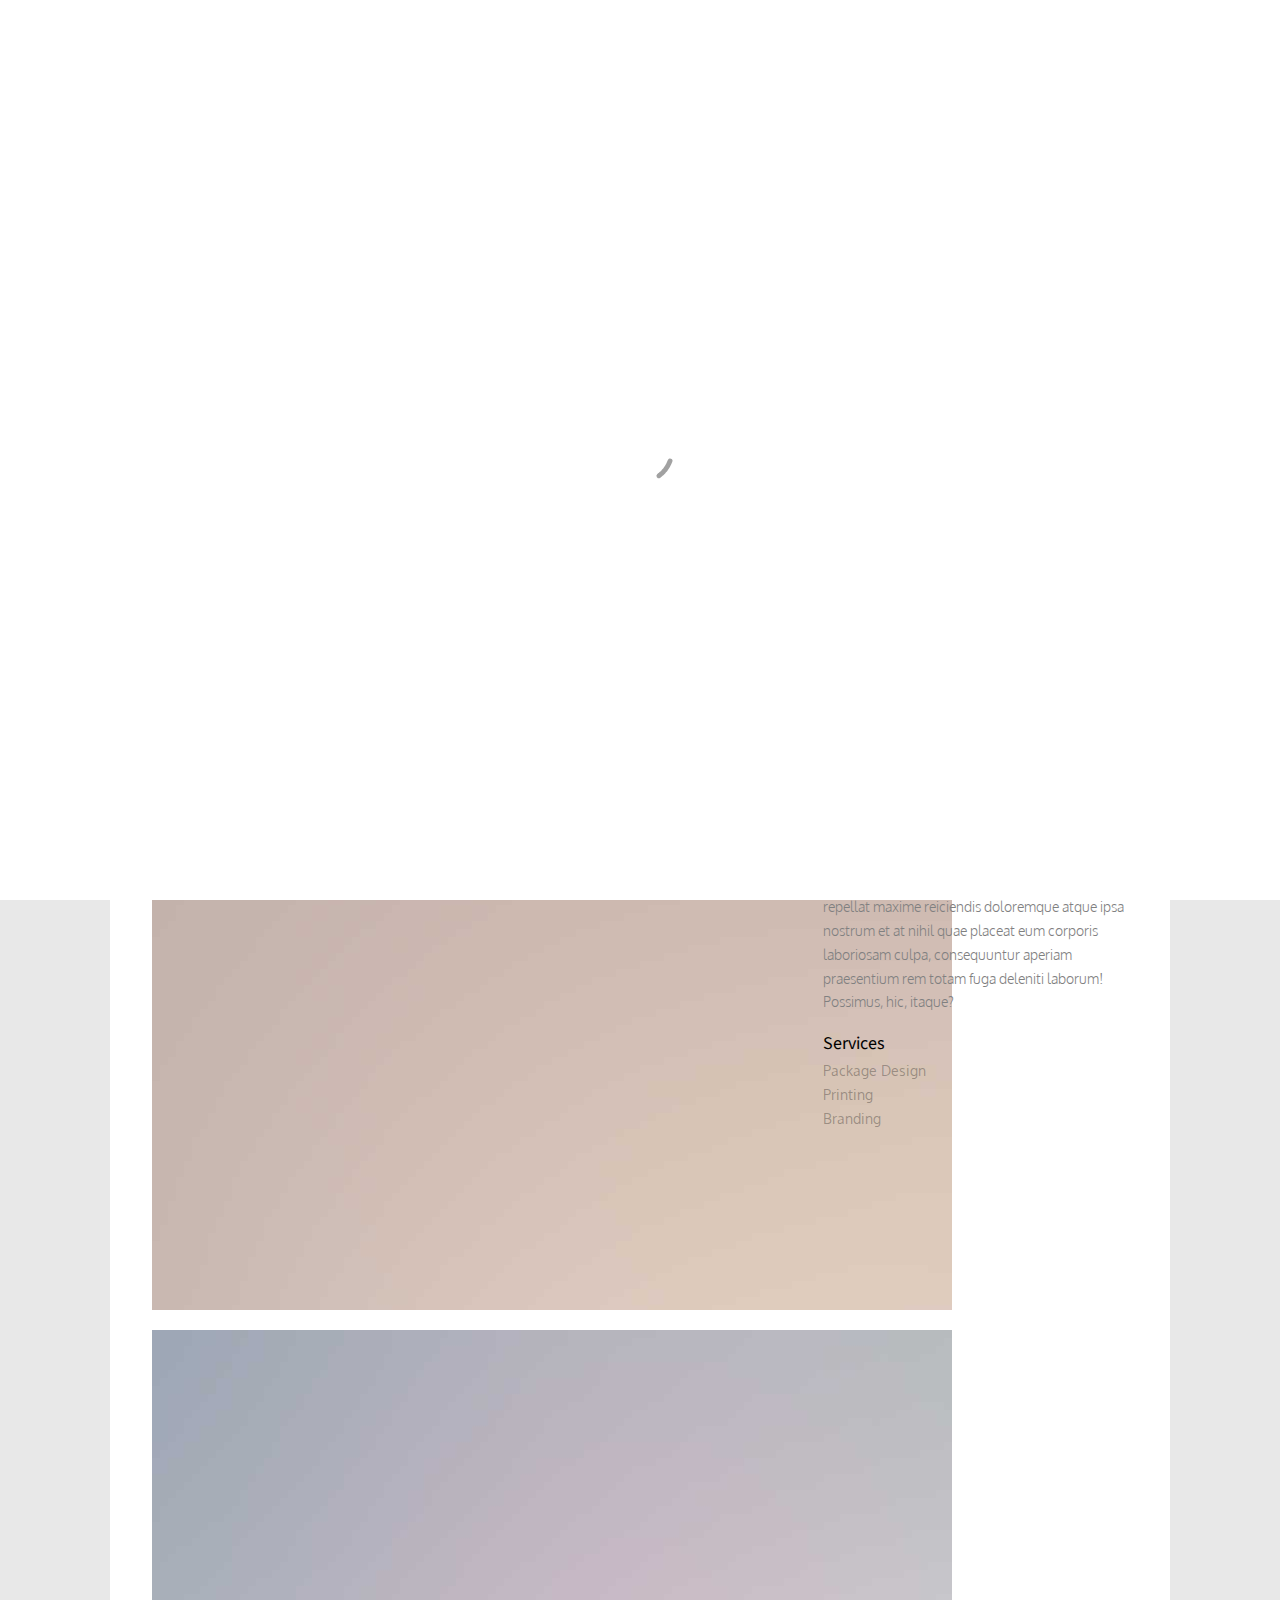
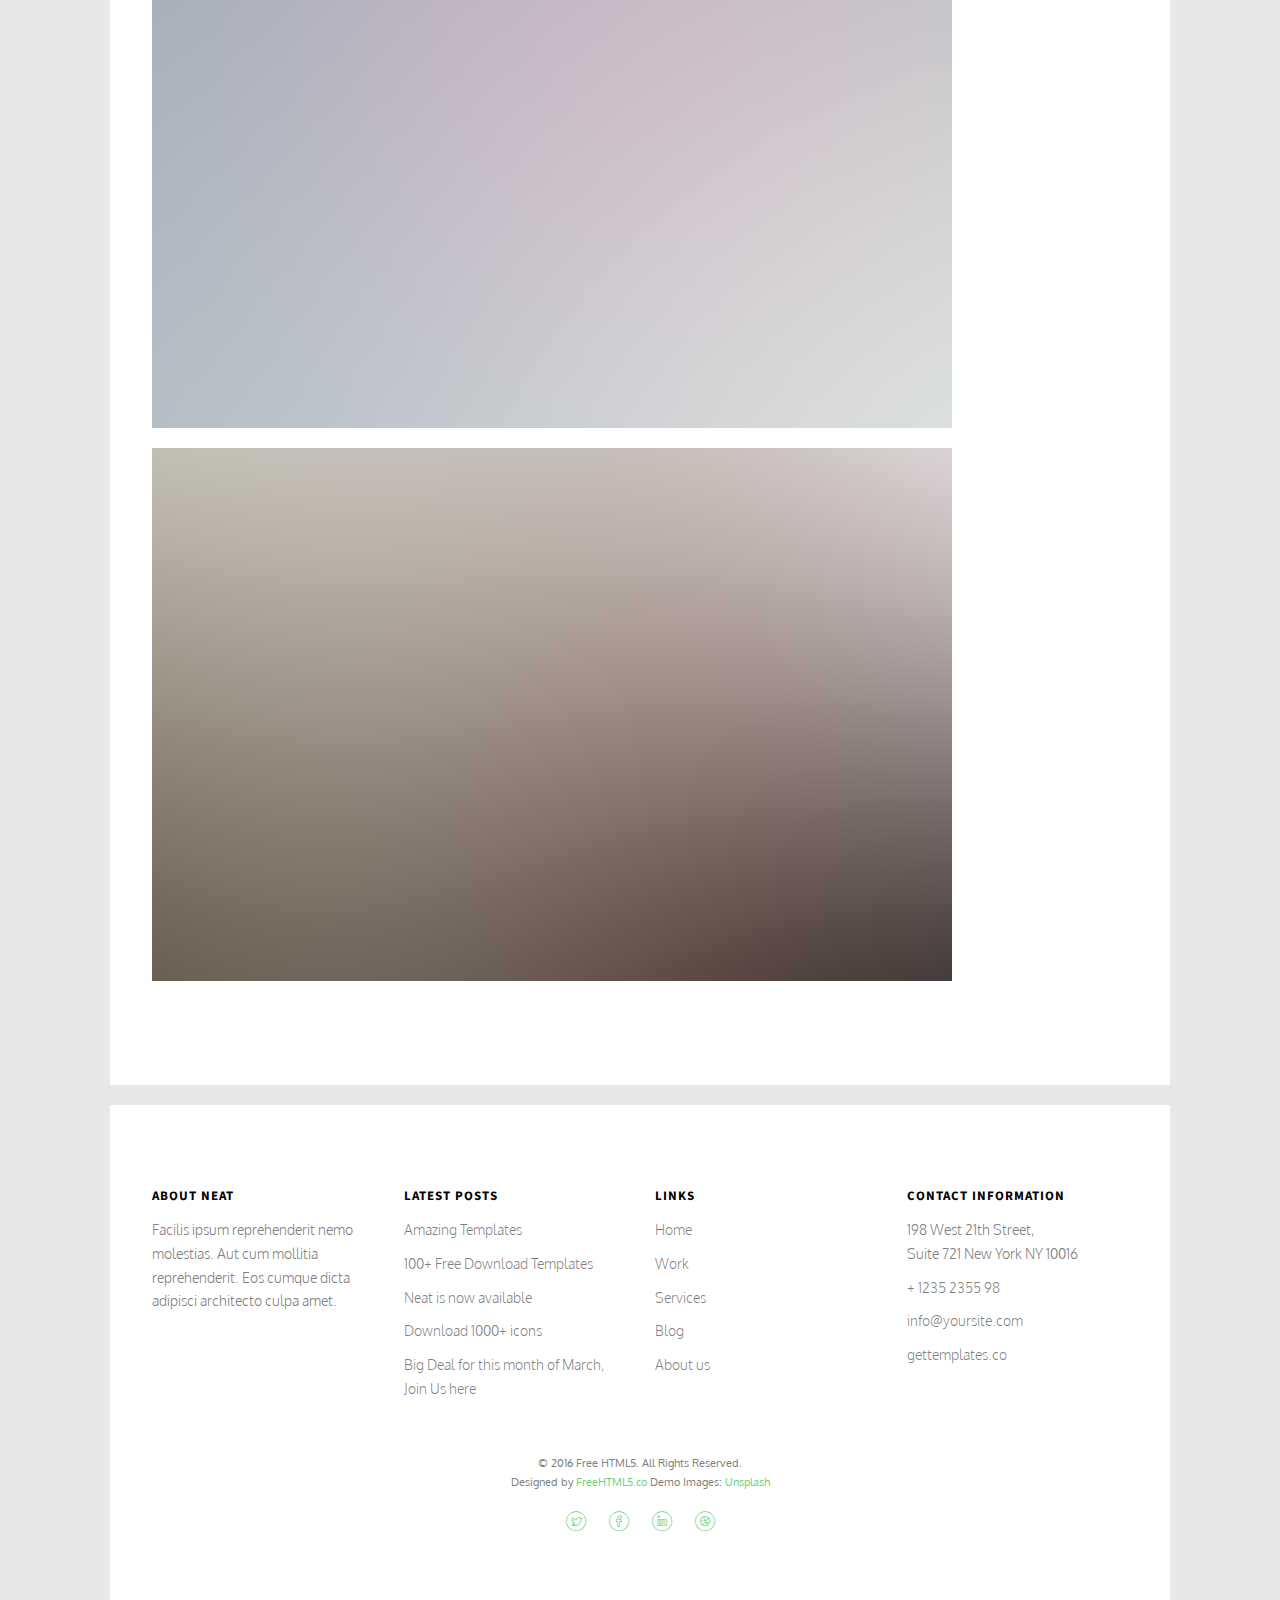
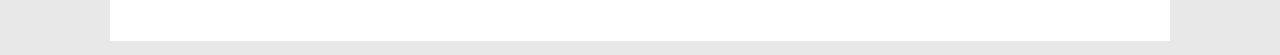
<file: work-single.html>
<!DOCTYPE HTML>
<html>
	<head>
	<meta charset="utf-8">
	<meta http-equiv="X-UA-Compatible" content="IE=edge">
	<title>Neat &mdash; Free Website Template, Free HTML5 Template by freehtml5.co</title>
	<meta name="viewport" content="width=device-width, initial-scale=1">
	<meta name="description" content="Free HTML5 Website Template by freehtml5.co" />
	<meta name="keywords" content="free website templates, free html5, free template, free bootstrap, free website template, html5, css3, mobile first, responsive" />
	<meta name="author" content="freehtml5.co" />

	<!-- 
	//////////////////////////////////////////////////////

	FREE HTML5 TEMPLATE 
	DESIGNED & DEVELOPED by FreeHTML5.co
		
	Website: 		http://freehtml5.co/
	Email: 			info@freehtml5.co
	Twitter: 		http://twitter.com/fh5co
	Facebook: 		https://www.facebook.com/fh5co

	//////////////////////////////////////////////////////
	 -->

  	<!-- Facebook and Twitter integration -->
	<meta property="og:title" content=""/>
	<meta property="og:image" content=""/>
	<meta property="og:url" content=""/>
	<meta property="og:site_name" content=""/>
	<meta property="og:description" content=""/>
	<meta name="twitter:title" content="" />
	<meta name="twitter:image" content="" />
	<meta name="twitter:url" content="" />
	<meta name="twitter:card" content="" />

	<link href="https://fonts.googleapis.com/css?family=Oxygen:300,400" rel="stylesheet">
	<link href="https://fonts.googleapis.com/css?family=Source+Sans+Pro:400,600,700" rel="stylesheet">
	
	<!-- Animate.css -->
	<link rel="stylesheet" href="css/animate.css">
	<!-- Icomoon Icon Fonts-->
	<link rel="stylesheet" href="css/icomoon.css">
	<!-- Bootstrap  -->
	<link rel="stylesheet" href="css/bootstrap.css">

	<!-- Magnific Popup -->
	<link rel="stylesheet" href="css/magnific-popup.css">

	<!-- Flexslider  -->
	<link rel="stylesheet" href="css/flexslider.css">

	<!-- Theme style  -->
	<link rel="stylesheet" href="css/style.css">

	<!-- Modernizr JS -->
	<script src="js/modernizr-2.6.2.min.js"></script>
	<!-- FOR IE9 below -->
	<!--[if lt IE 9]>
	<script src="js/respond.min.js"></script>
	<![endif]-->

	</head>
	<body>
		
	<div class="fh5co-loader"></div>
	
	<div id="page">
	<nav class="fh5co-nav" role="navigation">
		<div class="container-wrap">
			<div class="top-menu">
				<div class="row">
					<div class="col-xs-2">
						<div id="fh5co-logo"><a href="index.html">Neat</a></div>
					</div>
					<div class="col-xs-10 text-right menu-1">
						<ul>
							<li><a href="index.html">Home</a></li>
							<li class="active"><a href="work.html">Work</a></li>
							<li class="has-dropdown">
								<a href="blog.html">Blog</a>
								<ul class="dropdown">
									<li><a href="#">Web Design</a></li>
									<li><a href="#">eCommerce</a></li>
									<li><a href="#">Branding</a></li>
									<li><a href="#">API</a></li>
								</ul>
							</li>
							<li><a href="about.html">About</a></li>
							<li><a href="contact.html">Contact</a></li>
						</ul>
					</div>
				</div>
				
			</div>
		</div>
	</nav>
	<div class="container-wrap">
		<aside id="fh5co-hero">
			<div class="flexslider">
				<ul class="slides">
			   	<li style="background-image: url(images/img_bg_3.jpg);">
			   		<div class="overlay-gradient"></div>
		   			<div class="row">
			   			<div class="col-md-6 col-md-offset-3 slider-text slider-text-bg">
			   				<div class="slider-text-inner text-center">
			   					<h1>Work</h1>
									<h2>Free html5 templates Made by <a href="http://freehtml5.co/" target="_blank">freehtml5.co</a></h2>
			   				</div>
			   			</div>
			   		</div>
			   	</li>		   	
			  	</ul>
		  	</div>
		</aside>		
		<div id="fh5co-work">
			<div class="row">
				<div class="col-md-8">
					<a href="images/portfolio-1.jpg" class="image-popup img-portfolio-detail">
						<img src="images/portfolio-1.jpg" alt="Free HTML5 Template by FreeHTML5.co" class="img-responsive">
					</a>
					<a href="images/portfolio-2.jpg" class="image-popup img-portfolio-detail">
						<img src="images/portfolio-2.jpg" alt="Free HTML5 Template by FreeHTML5.co" class="img-responsive">
					</a>
					<a href="images/portfolio-3.jpg" class="image-popup img-portfolio-detail">
						<img src="images/portfolio-3.jpg" alt="Free HTML5 Template by FreeHTML5.co" class="img-responsive">
					</a>
				</div>
				<div class="col-md-4 fh5co-project-detail">
					<h2 class="fh5co-project-title">Project Title</h2>
					<span class="fh5co-project-sub">Package of the year</span>
					<p>Lorem ipsum dolor sit amet, consectetur adipisicing elit. Eveniet ullam ab perferendis aut repellat maxime reiciendis doloremque atque ipsa nostrum et at nihil quae placeat eum corporis laboriosam culpa, consequuntur aperiam praesentium rem totam fuga deleniti laborum! Possimus, hic, itaque?</p>

					<div class="fh5co-project-service">
						<h3>Services</h3>
						<ul>
							<li>Package Design</li>
							<li>Printing</li>
							<li>Branding</li>
						</ul>
					</div>
				</div>
				
				<!-- <div class="col-md-4 text-center animate-box">
					<a href="#" class="work" style="background-image: url(images/portfolio-1.jpg);">
						<div class="desc">
							<h3>Project Name</h3>
							<span>Illustration</span>
						</div>
					</a>
				</div>
				<div class="col-md-4 text-center animate-box">
					<a href="#" class="work" style="background-image: url(images/portfolio-2.jpg);">
						<div class="desc">
							<h3>Project Name</h3>
							<span>Brading</span>
						</div>
					</a>
				</div>
				<div class="col-md-4 text-center animate-box">
					<a href="#" class="work" style="background-image: url(images/portfolio-3.jpg);">
						<div class="desc">
							<h3>Project Name</h3>
							<span>Illustration</span>
						</div>
					</a>
				</div>
				<div class="col-md-4 text-center animate-box">
					<a href="#" class="work" style="background-image: url(images/portfolio-4.jpg);">
						<div class="desc">
							<h3>Project Name</h3>
							<span>Illustration</span>
						</div>
					</a>
				</div>
				<div class="col-md-4 text-center animate-box">
					<a href="#" class="work image-popup" style="background-image: url(images/portfolio-5.jpg);">
						<div class="desc">
							<h3>Project Name</h3>
							<span>Brading</span>
						</div>
					</a>
				</div>
				<div class="col-md-4 text-center animate-box">
					<a href="#" class="work image-popup" style="background-image: url(images/portfolio-6.jpg);">
						<div class="desc">
							<h3>Project Name</h3>
							<span>Illustration</span>
						</div>
					</a>
				</div> -->
			</div>
		</div>
	</div><!-- END container-wrap -->

	<div class="container-wrap">
		<footer id="fh5co-footer" role="contentinfo">
			<div class="row">
				<div class="col-md-3 fh5co-widget">
					<h4>About Neat</h4>
					<p>Facilis ipsum reprehenderit nemo molestias. Aut cum mollitia reprehenderit. Eos cumque dicta adipisci architecto culpa amet.</p>
				</div>
				<div class="col-md-3 col-md-push-1">
					<h4>Latest Posts</h4>
					<ul class="fh5co-footer-links">
						<li><a href="#">Amazing Templates</a></li>
						<li><a href="#">100+ Free Download Templates</a></li>
						<li><a href="#">Neat is now available</a></li>
						<li><a href="#">Download 1000+ icons</a></li>
						<li><a href="#">Big Deal for this month of March, Join Us here</a></li>
					</ul>
				</div>

				<div class="col-md-3 col-md-push-1">
					<h4>Links</h4>
					<ul class="fh5co-footer-links">
						<li><a href="#">Home</a></li>
						<li><a href="#">Work</a></li>
						<li><a href="#">Services</a></li>
						<li><a href="#">Blog</a></li>
						<li><a href="#">About us</a></li>
					</ul>
				</div>

				<div class="col-md-3">
					<h4>Contact Information</h4>
					<ul class="fh5co-footer-links">
						<li>198 West 21th Street, <br> Suite 721 New York NY 10016</li>
						<li><a href="tel://1234567920">+ 1235 2355 98</a></li>
						<li><a href="mailto:info@yoursite.com">info@yoursite.com</a></li>
						<li><a href="http://gettemplates.co">gettemplates.co</a></li>
					</ul>
				</div>

			</div>

			<div class="row copyright">
				<div class="col-md-12 text-center">
					<p>
						<small class="block">&copy; 2016 Free HTML5. All Rights Reserved.</small> 
						<small class="block">Designed by <a href="http://freehtml5.co/" target="_blank">FreeHTML5.co</a> Demo Images: <a href="http://unsplash.co/" target="_blank">Unsplash</a></small>
					</p>
					<p>
						<ul class="fh5co-social-icons">
							<li><a href="#"><i class="icon-twitter"></i></a></li>
							<li><a href="#"><i class="icon-facebook"></i></a></li>
							<li><a href="#"><i class="icon-linkedin"></i></a></li>
							<li><a href="#"><i class="icon-dribbble"></i></a></li>
						</ul>
					</p>
				</div>
			</div>
		</footer>
	</div><!-- END container-wrap -->
	</div>

	<div class="gototop js-top">
		<a href="#" class="js-gotop"><i class="icon-arrow-up2"></i></a>
	</div>
	
	<!-- jQuery -->
	<script src="js/jquery.min.js"></script>
	<!-- jQuery Easing -->
	<script src="js/jquery.easing.1.3.js"></script>
	<!-- Bootstrap -->
	<script src="js/bootstrap.min.js"></script>
	<!-- Waypoints -->
	<script src="js/jquery.waypoints.min.js"></script>
	<!-- Flexslider -->
	<script src="js/jquery.flexslider-min.js"></script>
	<!-- Magnific Popup -->
	<script src="js/jquery.magnific-popup.min.js"></script>
	<script src="js/magnific-popup-options.js"></script>
	<!-- Counters -->
	<script src="js/jquery.countTo.js"></script>
	<!-- Main -->
	<script src="js/main.js"></script>

	</body>
</html>
</file>
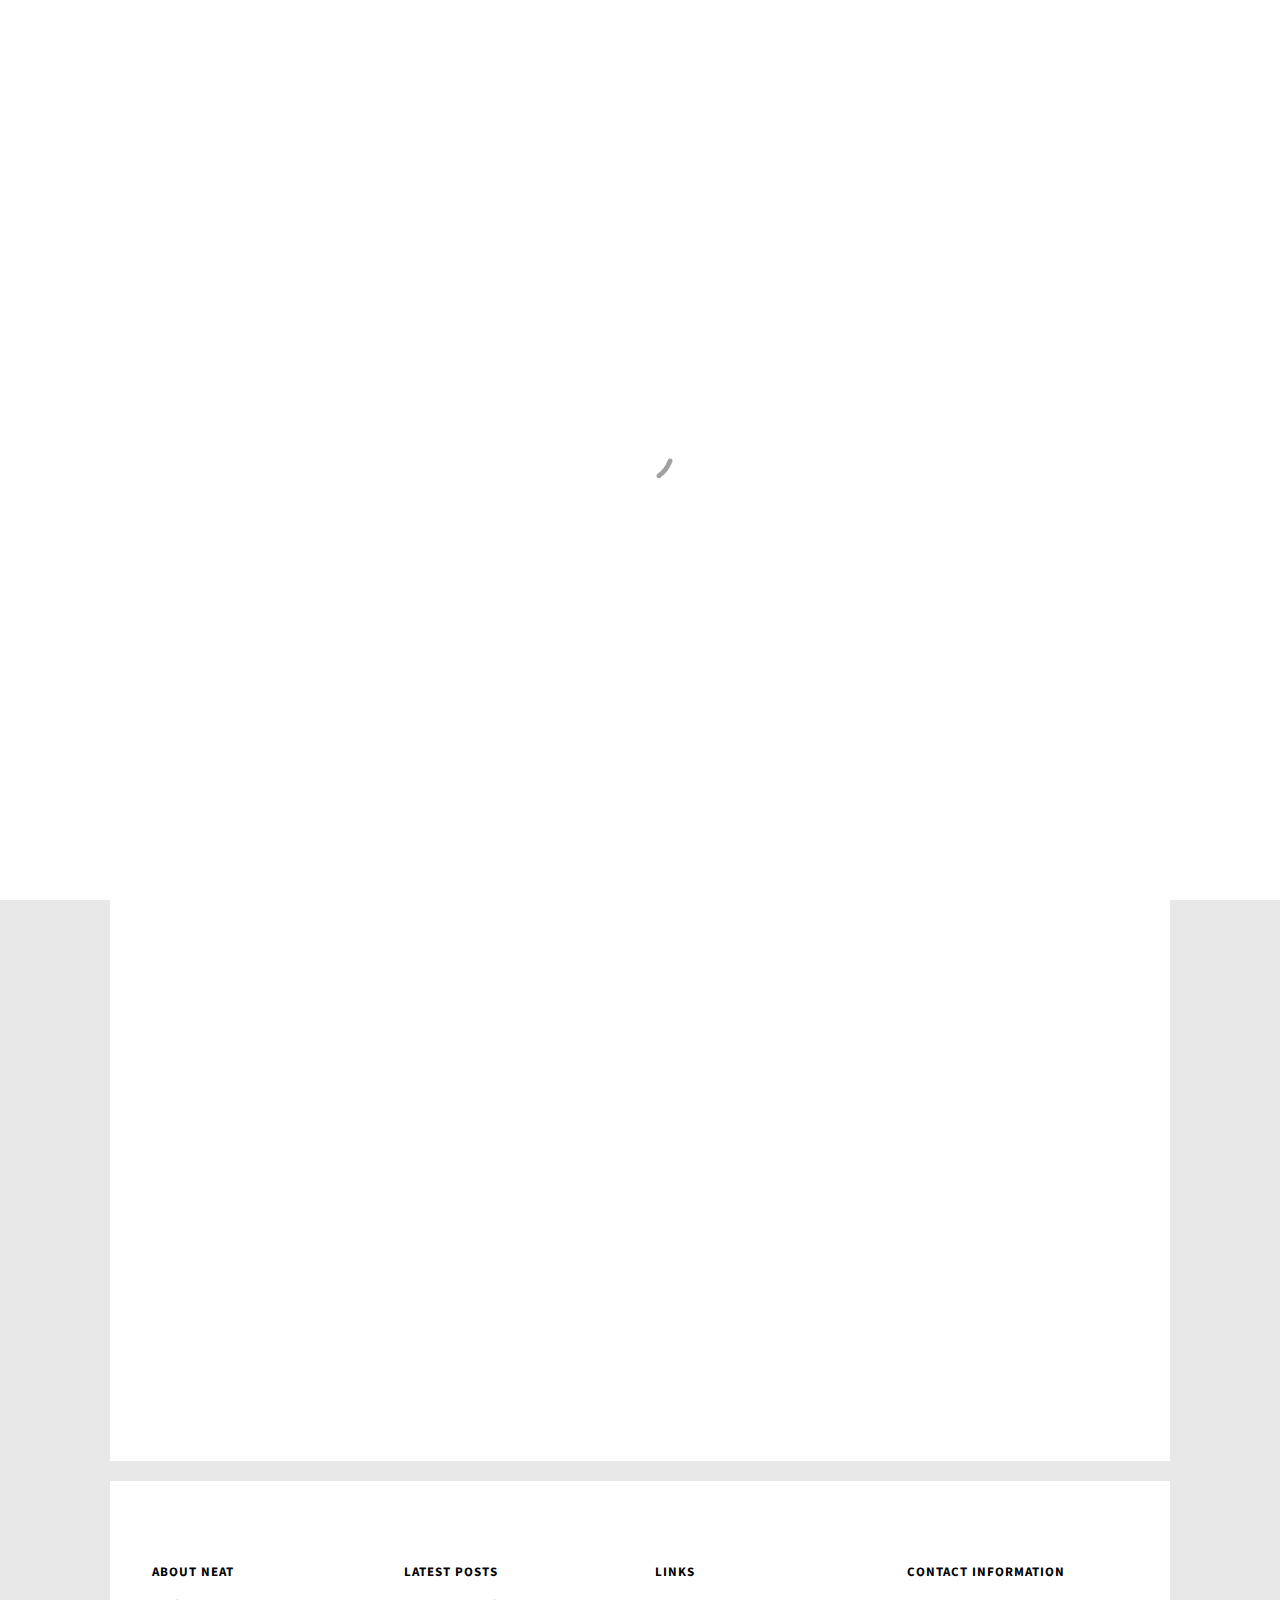
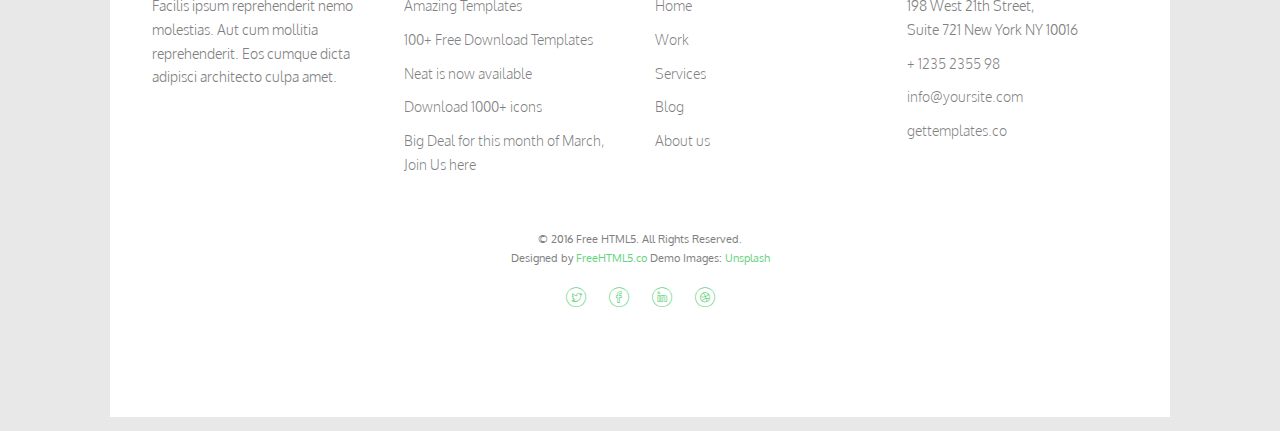
<file: work.html>
<!DOCTYPE HTML>
<html>
	<head>
	<meta charset="utf-8">
	<meta http-equiv="X-UA-Compatible" content="IE=edge">
	<title>Neat &mdash; Free Website Template, Free HTML5 Template by freehtml5.co</title>
	<meta name="viewport" content="width=device-width, initial-scale=1">
	<meta name="description" content="Free HTML5 Website Template by freehtml5.co" />
	<meta name="keywords" content="free website templates, free html5, free template, free bootstrap, free website template, html5, css3, mobile first, responsive" />
	<meta name="author" content="freehtml5.co" />

	<!-- 
	//////////////////////////////////////////////////////

	FREE HTML5 TEMPLATE 
	DESIGNED & DEVELOPED by FreeHTML5.co
		
	Website: 		http://freehtml5.co/
	Email: 			info@freehtml5.co
	Twitter: 		http://twitter.com/fh5co
	Facebook: 		https://www.facebook.com/fh5co

	//////////////////////////////////////////////////////
	 -->

  	<!-- Facebook and Twitter integration -->
	<meta property="og:title" content=""/>
	<meta property="og:image" content=""/>
	<meta property="og:url" content=""/>
	<meta property="og:site_name" content=""/>
	<meta property="og:description" content=""/>
	<meta name="twitter:title" content="" />
	<meta name="twitter:image" content="" />
	<meta name="twitter:url" content="" />
	<meta name="twitter:card" content="" />

	<link href="https://fonts.googleapis.com/css?family=Oxygen:300,400" rel="stylesheet">
	<link href="https://fonts.googleapis.com/css?family=Source+Sans+Pro:400,600,700" rel="stylesheet">
	
	<!-- Animate.css -->
	<link rel="stylesheet" href="css/animate.css">
	<!-- Icomoon Icon Fonts-->
	<link rel="stylesheet" href="css/icomoon.css">
	<!-- Bootstrap  -->
	<link rel="stylesheet" href="css/bootstrap.css">

	<!-- Magnific Popup -->
	<link rel="stylesheet" href="css/magnific-popup.css">

	<!-- Flexslider  -->
	<link rel="stylesheet" href="css/flexslider.css">

	<!-- Theme style  -->
	<link rel="stylesheet" href="css/style.css">

	<!-- Modernizr JS -->
	<script src="js/modernizr-2.6.2.min.js"></script>
	<!-- FOR IE9 below -->
	<!--[if lt IE 9]>
	<script src="js/respond.min.js"></script>
	<![endif]-->

	</head>
	<body>
		
	<div class="fh5co-loader"></div>
	
	<div id="page">
	<nav class="fh5co-nav" role="navigation">
		<div class="container-wrap">
			<div class="top-menu">
				<div class="row">
					<div class="col-xs-2">
						<div id="fh5co-logo"><a href="index.html">Neat</a></div>
					</div>
					<div class="col-xs-10 text-right menu-1">
						<ul>
							<li><a href="index.html">Home</a></li>
							<li class="active"><a href="work.html">Work</a></li>
							<li class="has-dropdown">
								<a href="blog.html">Blog</a>
								<ul class="dropdown">
									<li><a href="#">Web Design</a></li>
									<li><a href="#">eCommerce</a></li>
									<li><a href="#">Branding</a></li>
									<li><a href="#">API</a></li>
								</ul>
							</li>
							<li><a href="about.html">About</a></li>
							<li><a href="contact.html">Contact</a></li>
						</ul>
					</div>
				</div>
				
			</div>
		</div>
	</nav>
	<div class="container-wrap">
		<aside id="fh5co-hero">
			<div class="flexslider">
				<ul class="slides">
			   	<li style="background-image: url(images/img_bg_3.jpg);">
			   		<div class="overlay-gradient"></div>
		   			<div class="row">
			   			<div class="col-md-6 col-md-offset-3 slider-text slider-text-bg">
			   				<div class="slider-text-inner text-center">
			   					<h1>Work</h1>
									<h2>Free html5 templates Made by <a href="http://freehtml5.co/" target="_blank">freehtml5.co</a></h2>
			   				</div>
			   			</div>
			   		</div>
			   	</li>		   	
			  	</ul>
		  	</div>
		</aside>		
		<div id="fh5co-work">
			<div class="row">
				<div class="col-md-4 text-center animate-box">
					<a href="work-single.html" class="work" style="background-image: url(images/portfolio-1.jpg);">
						<div class="desc">
							<h3>Project Name</h3>
							<span>Illustration</span>
						</div>
					</a>
				</div>
				<div class="col-md-4 text-center animate-box">
					<a href="work-single.html" class="work" style="background-image: url(images/portfolio-2.jpg);">
						<div class="desc">
							<h3>Project Name</h3>
							<span>Brading</span>
						</div>
					</a>
				</div>
				<div class="col-md-4 text-center animate-box">
					<a href="work-single.html" class="work" style="background-image: url(images/portfolio-3.jpg);">
						<div class="desc">
							<h3>Project Name</h3>
							<span>Illustration</span>
						</div>
					</a>
				</div>
				<div class="col-md-4 text-center animate-box">
					<a href="work-single.html" class="work" style="background-image: url(images/portfolio-4.jpg);">
						<div class="desc">
							<h3>Project Name</h3>
							<span>Illustration</span>
						</div>
					</a>
				</div>
				<div class="col-md-4 text-center animate-box">
					<a href="work-single.html" class="work" style="background-image: url(images/portfolio-5.jpg);">
						<div class="desc">
							<h3>Project Name</h3>
							<span>Brading</span>
						</div>
					</a>
				</div>
				<div class="col-md-4 text-center animate-box">
					<a href="work-single.html" class="work" style="background-image: url(images/portfolio-6.jpg);">
						<div class="desc">
							<h3>Project Name</h3>
							<span>Illustration</span>
						</div>
					</a>
				</div>
			</div>
		</div>
	</div><!-- END container-wrap -->

	<div class="container-wrap">
		<footer id="fh5co-footer" role="contentinfo">
			<div class="row">
				<div class="col-md-3 fh5co-widget">
					<h4>About Neat</h4>
					<p>Facilis ipsum reprehenderit nemo molestias. Aut cum mollitia reprehenderit. Eos cumque dicta adipisci architecto culpa amet.</p>
				</div>
				<div class="col-md-3 col-md-push-1">
					<h4>Latest Posts</h4>
					<ul class="fh5co-footer-links">
						<li><a href="#">Amazing Templates</a></li>
						<li><a href="#">100+ Free Download Templates</a></li>
						<li><a href="#">Neat is now available</a></li>
						<li><a href="#">Download 1000+ icons</a></li>
						<li><a href="#">Big Deal for this month of March, Join Us here</a></li>
					</ul>
				</div>

				<div class="col-md-3 col-md-push-1">
					<h4>Links</h4>
					<ul class="fh5co-footer-links">
						<li><a href="#">Home</a></li>
						<li><a href="#">Work</a></li>
						<li><a href="#">Services</a></li>
						<li><a href="#">Blog</a></li>
						<li><a href="#">About us</a></li>
					</ul>
				</div>

				<div class="col-md-3">
					<h4>Contact Information</h4>
					<ul class="fh5co-footer-links">
						<li>198 West 21th Street, <br> Suite 721 New York NY 10016</li>
						<li><a href="tel://1234567920">+ 1235 2355 98</a></li>
						<li><a href="mailto:info@yoursite.com">info@yoursite.com</a></li>
						<li><a href="http://gettemplates.co">gettemplates.co</a></li>
					</ul>
				</div>

			</div>

			<div class="row copyright">
				<div class="col-md-12 text-center">
					<p>
						<small class="block">&copy; 2016 Free HTML5. All Rights Reserved.</small> 
						<small class="block">Designed by <a href="http://freehtml5.co/" target="_blank">FreeHTML5.co</a> Demo Images: <a href="http://unsplash.co/" target="_blank">Unsplash</a></small>
					</p>
					<p>
						<ul class="fh5co-social-icons">
							<li><a href="#"><i class="icon-twitter"></i></a></li>
							<li><a href="#"><i class="icon-facebook"></i></a></li>
							<li><a href="#"><i class="icon-linkedin"></i></a></li>
							<li><a href="#"><i class="icon-dribbble"></i></a></li>
						</ul>
					</p>
				</div>
			</div>
		</footer>
	</div><!-- END container-wrap -->
	</div>

	<div class="gototop js-top">
		<a href="#" class="js-gotop"><i class="icon-arrow-up2"></i></a>
	</div>
	
	<!-- jQuery -->
	<script src="js/jquery.min.js"></script>
	<!-- jQuery Easing -->
	<script src="js/jquery.easing.1.3.js"></script>
	<!-- Bootstrap -->
	<script src="js/bootstrap.min.js"></script>
	<!-- Waypoints -->
	<script src="js/jquery.waypoints.min.js"></script>
	<!-- Flexslider -->
	<script src="js/jquery.flexslider-min.js"></script>
	<!-- Magnific Popup -->
	<script src="js/jquery.magnific-popup.min.js"></script>
	<script src="js/magnific-popup-options.js"></script>
	<!-- Counters -->
	<script src="js/jquery.countTo.js"></script>
	<!-- Main -->
	<script src="js/main.js"></script>

	</body>
</html>
</file>
<file: css/icomoon.css>
@font-face {
  font-family: 'icomoon';
  src:  url('fonts/icomoon.eot?5j2n32');
  src:  url('fonts/icomoon.eot?5j2n32#iefix') format('embedded-opentype'),
    url('fonts/icomoon.ttf?5j2n32') format('truetype'),
    url('fonts/icomoon.woff?5j2n32') format('woff'),
    url('fonts/icomoon.svg?5j2n32#icomoon') format('svg');
  font-weight: normal;
  font-style: normal;
}

[class^="icon-"], [class*=" icon-"] {
  /* use !important to prevent issues with browser extensions that change fonts */
  font-family: 'icomoon' !important;
  speak: none;
  font-style: normal;
  font-weight: normal;
  font-variant: normal;
  text-transform: none;
  line-height: 1;

  /* Better Font Rendering =========== */
  -webkit-font-smoothing: antialiased;
  -moz-osx-font-smoothing: grayscale;
}

.icon-eye2:before {
  content: "\e064";
}
.icon-paper-clip:before {
  content: "\e065";
}
.icon-mail5:before {
  content: "\e066";
}
.icon-toggle:before {
  content: "\e067";
}
.icon-layout:before {
  content: "\e068";
}
.icon-link2:before {
  content: "\e069";
}
.icon-bell2:before {
  content: "\e06a";
}
.icon-lock3:before {
  content: "\e06b";
}
.icon-unlock:before {
  content: "\e06c";
}
.icon-ribbon2:before {
  content: "\e06d";
}
.icon-image2:before {
  content: "\e06e";
}
.icon-signal:before {
  content: "\e06f";
}
.icon-target3:before {
  content: "\e070";
}
.icon-clipboard3:before {
  content: "\e071";
}
.icon-clock3:before {
  content: "\e072";
}
.icon-watch:before {
  content: "\e073";
}
.icon-air-play:before {
  content: "\e074";
}
.icon-camera3:before {
  content: "\e075";
}
.icon-video2:before {
  content: "\e076";
}
.icon-disc:before {
  content: "\e077";
}
.icon-printer3:before {
  content: "\e078";
}
.icon-monitor:before {
  content: "\e079";
}
.icon-server:before {
  content: "\e07a";
}
.icon-cog2:before {
  content: "\e07b";
}
.icon-heart3:before {
  content: "\e07c";
}
.icon-paragraph:before {
  content: "\e07d";
}
.icon-align-justify:before {
  content: "\e07e";
}
.icon-align-left:before {
  content: "\e07f";
}
.icon-align-center:before {
  content: "\e080";
}
.icon-align-right:before {
  content: "\e081";
}
.icon-book2:before {
  content: "\e082";
}
.icon-layers2:before {
  content: "\e083";
}
.icon-stack2:before {
  content: "\e084";
}
.icon-stack-2:before {
  content: "\e085";
}
.icon-paper:before {
  content: "\e086";
}
.icon-paper-stack:before {
  content: "\e087";
}
.icon-search3:before {
  content: "\e088";
}
.icon-zoom-in2:before {
  content: "\e089";
}
.icon-zoom-out2:before {
  content: "\e08a";
}
.icon-reply2:before {
  content: "\e08b";
}
.icon-circle-plus:before {
  content: "\e08c";
}
.icon-circle-minus:before {
  content: "\e08d";
}
.icon-circle-check:before {
  content: "\e08e";
}
.icon-circle-cross:before {
  content: "\e08f";
}
.icon-square-plus:before {
  content: "\e090";
}
.icon-square-minus:before {
  content: "\e091";
}
.icon-square-check:before {
  content: "\e092";
}
.icon-square-cross:before {
  content: "\e093";
}
.icon-microphone:before {
  content: "\e094";
}
.icon-record:before {
  content: "\e095";
}
.icon-skip-back:before {
  content: "\e096";
}
.icon-rewind:before {
  content: "\e097";
}
.icon-play4:before {
  content: "\e098";
}
.icon-pause3:before {
  content: "\e099";
}
.icon-stop3:before {
  content: "\e09a";
}
.icon-fast-forward:before {
  content: "\e09b";
}
.icon-skip-forward:before {
  content: "\e09c";
}
.icon-shuffle2:before {
  content: "\e09d";
}
.icon-repeat:before {
  content: "\e09e";
}
.icon-folder2:before {
  content: "\e09f";
}
.icon-umbrella:before {
  content: "\e0a0";
}
.icon-moon:before {
  content: "\e0a1";
}
.icon-thermometer:before {
  content: "\e0a2";
}
.icon-drop:before {
  content: "\e0a3";
}
.icon-sun2:before {
  content: "\e0a4";
}
.icon-cloud3:before {
  content: "\e0a5";
}
.icon-cloud-upload2:before {
  content: "\e0a6";
}
.icon-cloud-download2:before {
  content: "\e0a7";
}
.icon-upload4:before {
  content: "\e0a8";
}
.icon-download4:before {
  content: "\e0a9";
}
.icon-location3:before {
  content: "\e0aa";
}
.icon-location-2:before {
  content: "\e0ab";
}
.icon-map3:before {
  content: "\e0ac";
}
.icon-battery:before {
  content: "\e0ad";
}
.icon-head:before {
  content: "\e0ae";
}
.icon-briefcase3:before {
  content: "\e0af";
}
.icon-speech-bubble:before {
  content: "\e0b0";
}
.icon-anchor2:before {
  content: "\e0b1";
}
.icon-globe2:before {
  content: "\e0b2";
}
.icon-box:before {
  content: "\e0b3";
}
.icon-reload:before {
  content: "\e0b4";
}
.icon-share3:before {
  content: "\e0b5";
}
.icon-marquee:before {
  content: "\e0b6";
}
.icon-marquee-plus:before {
  content: "\e0b7";
}
.icon-marquee-minus:before {
  content: "\e0b8";
}
.icon-tag:before {
  content: "\e0b9";
}
.icon-power2:before {
  content: "\e0ba";
}
.icon-command2:before {
  content: "\e0bb";
}
.icon-alt:before {
  content: "\e0bc";
}
.icon-esc:before {
  content: "\e0bd";
}
.icon-bar-graph:before {
  content: "\e0be";
}
.icon-bar-graph-2:before {
  content: "\e0bf";
}
.icon-pie-graph:before {
  content: "\e0c0";
}
.icon-star:before {
  content: "\e0c1";
}
.icon-arrow-left3:before {
  content: "\e0c2";
}
.icon-arrow-right3:before {
  content: "\e0c3";
}
.icon-arrow-up3:before {
  content: "\e0c4";
}
.icon-arrow-down3:before {
  content: "\e0c5";
}
.icon-volume:before {
  content: "\e0c6";
}
.icon-mute:before {
  content: "\e0c7";
}
.icon-content-right:before {
  content: "\e100";
}
.icon-content-left:before {
  content: "\e101";
}
.icon-grid2:before {
  content: "\e102";
}
.icon-grid-2:before {
  content: "\e103";
}
.icon-columns:before {
  content: "\e104";
}
.icon-loader:before {
  content: "\e105";
}
.icon-bag:before {
  content: "\e106";
}
.icon-ban:before {
  content: "\e107";
}
.icon-flag3:before {
  content: "\e108";
}
.icon-trash:before {
  content: "\e109";
}
.icon-expand2:before {
  content: "\e110";
}
.icon-contract:before {
  content: "\e111";
}
.icon-maximize:before {
  content: "\e112";
}
.icon-minimize:before {
  content: "\e113";
}
.icon-plus2:before {
  content: "\e114";
}
.icon-minus2:before {
  content: "\e115";
}
.icon-check:before {
  content: "\e116";
}
.icon-cross2:before {
  content: "\e117";
}
.icon-move:before {
  content: "\e118";
}
.icon-delete:before {
  content: "\e119";
}
.icon-menu5:before {
  content: "\e120";
}
.icon-archive:before {
  content: "\e121";
}
.icon-inbox:before {
  content: "\e122";
}
.icon-outbox:before {
  content: "\e123";
}
.icon-file:before {
  content: "\e124";
}
.icon-file-add:before {
  content: "\e125";
}
.icon-file-subtract:before {
  content: "\e126";
}
.icon-help:before {
  content: "\e127";
}
.icon-open:before {
  content: "\e128";
}
.icon-ellipsis:before {
  content: "\e129";
}
.icon-heart4:before {
  content: "\e900";
}
.icon-cloud4:before {
  content: "\e901";
}
.icon-star2:before {
  content: "\e902";
}
.icon-tv2:before {
  content: "\e903";
}
.icon-sound:before {
  content: "\e904";
}
.icon-video3:before {
  content: "\e905";
}
.icon-trash2:before {
  content: "\e906";
}
.icon-user2:before {
  content: "\e907";
}
.icon-key3:before {
  content: "\e908";
}
.icon-search4:before {
  content: "\e909";
}
.icon-settings:before {
  content: "\e90a";
}
.icon-camera4:before {
  content: "\e90b";
}
.icon-tag2:before {
  content: "\e90c";
}
.icon-lock4:before {
  content: "\e90d";
}
.icon-bulb:before {
  content: "\e90e";
}
.icon-pen2:before {
  content: "\e90f";
}
.icon-diamond:before {
  content: "\e910";
}
.icon-display2:before {
  content: "\e911";
}
.icon-location4:before {
  content: "\e912";
}
.icon-eye3:before {
  content: "\e913";
}
.icon-bubble3:before {
  content: "\e914";
}
.icon-stack3:before {
  content: "\e915";
}
.icon-cup:before {
  content: "\e916";
}
.icon-phone3:before {
  content: "\e917";
}
.icon-news:before {
  content: "\e918";
}
.icon-mail6:before {
  content: "\e919";
}
.icon-like:before {
  content: "\e91a";
}
.icon-photo:before {
  content: "\e91b";
}
.icon-note:before {
  content: "\e91c";
}
.icon-clock4:before {
  content: "\e91d";
}
.icon-paperplane:before {
  content: "\e91e";
}
.icon-params:before {
  content: "\e91f";
}
.icon-banknote:before {
  content: "\e920";
}
.icon-data:before {
  content: "\e921";
}
.icon-music2:before {
  content: "\e922";
}
.icon-megaphone2:before {
  content: "\e923";
}
.icon-study:before {
  content: "\e924";
}
.icon-lab2:before {
  content: "\e925";
}
.icon-food:before {
  content: "\e926";
}
.icon-t-shirt:before {
  content: "\e927";
}
.icon-fire2:before {
  content: "\e928";
}
.icon-clip:before {
  content: "\e929";
}
.icon-shop:before {
  content: "\e92a";
}
.icon-calendar3:before {
  content: "\e92b";
}
.icon-wallet2:before {
  content: "\e92c";
}
.icon-vynil:before {
  content: "\e92d";
}
.icon-truck2:before {
  content: "\e92e";
}
.icon-world:before {
  content: "\e92f";
}
.icon-mobile:before {
  content: "\e000";
}
.icon-laptop:before {
  content: "\e001";
}
.icon-desktop:before {
  content: "\e002";
}
.icon-tablet:before {
  content: "\e003";
}
.icon-phone:before {
  content: "\e004";
}
.icon-document:before {
  content: "\e005";
}
.icon-documents:before {
  content: "\e006";
}
.icon-search:before {
  content: "\e007";
}
.icon-clipboard:before {
  content: "\e008";
}
.icon-newspaper:before {
  content: "\e009";
}
.icon-notebook:before {
  content: "\e00a";
}
.icon-book-open:before {
  content: "\e00b";
}
.icon-browser:before {
  content: "\e00c";
}
.icon-calendar:before {
  content: "\e00d";
}
.icon-presentation:before {
  content: "\e00e";
}
.icon-picture:before {
  content: "\e00f";
}
.icon-pictures:before {
  content: "\e010";
}
.icon-video:before {
  content: "\e011";
}
.icon-camera:before {
  content: "\e012";
}
.icon-printer:before {
  content: "\e013";
}
.icon-toolbox:before {
  content: "\e014";
}
.icon-briefcase:before {
  content: "\e015";
}
.icon-wallet:before {
  content: "\e016";
}
.icon-gift:before {
  content: "\e017";
}
.icon-bargraph:before {
  content: "\e018";
}
.icon-grid:before {
  content: "\e019";
}
.icon-expand:before {
  content: "\e01a";
}
.icon-focus:before {
  content: "\e01b";
}
.icon-edit:before {
  content: "\e01c";
}
.icon-adjustments:before {
  content: "\e01d";
}
.icon-ribbon:before {
  content: "\e01e";
}
.icon-hourglass:before {
  content: "\e01f";
}
.icon-lock:before {
  content: "\e020";
}
.icon-megaphone:before {
  content: "\e021";
}
.icon-shield:before {
  content: "\e022";
}
.icon-trophy:before {
  content: "\e023";
}
.icon-flag:before {
  content: "\e024";
}
.icon-map:before {
  content: "\e025";
}
.icon-puzzle:before {
  content: "\e026";
}
.icon-basket:before {
  content: "\e027";
}
.icon-envelope:before {
  content: "\e028";
}
.icon-streetsign:before {
  content: "\e029";
}
.icon-telescope:before {
  content: "\e02a";
}
.icon-gears:before {
  content: "\e02b";
}
.icon-key:before {
  content: "\e02c";
}
.icon-paperclip:before {
  content: "\e02d";
}
.icon-attachment:before {
  content: "\e02e";
}
.icon-pricetags:before {
  content: "\e02f";
}
.icon-lightbulb:before {
  content: "\e030";
}
.icon-layers:before {
  content: "\e031";
}
.icon-pencil:before {
  content: "\e032";
}
.icon-tools:before {
  content: "\e033";
}
.icon-tools-2:before {
  content: "\e034";
}
.icon-scissors:before {
  content: "\e035";
}
.icon-paintbrush:before {
  content: "\e036";
}
.icon-magnifying-glass:before {
  content: "\e037";
}
.icon-circle-compass:before {
  content: "\e038";
}
.icon-linegraph:before {
  content: "\e039";
}
.icon-mic:before {
  content: "\e03a";
}
.icon-strategy:before {
  content: "\e03b";
}
.icon-beaker:before {
  content: "\e03c";
}
.icon-caution:before {
  content: "\e03d";
}
.icon-recycle:before {
  content: "\e03e";
}
.icon-anchor:before {
  content: "\e03f";
}
.icon-profile-male:before {
  content: "\e040";
}
.icon-profile-female:before {
  content: "\e041";
}
.icon-bike:before {
  content: "\e042";
}
.icon-wine:before {
  content: "\e043";
}
.icon-hotairballoon:before {
  content: "\e044";
}
.icon-globe:before {
  content: "\e045";
}
.icon-genius:before {
  content: "\e046";
}
.icon-map-pin:before {
  content: "\e047";
}
.icon-dial:before {
  content: "\e048";
}
.icon-chat:before {
  content: "\e049";
}
.icon-heart:before {
  content: "\e04a";
}
.icon-cloud:before {
  content: "\e04b";
}
.icon-upload:before {
  content: "\e04c";
}
.icon-download:before {
  content: "\e04d";
}
.icon-target:before {
  content: "\e04e";
}
.icon-hazardous:before {
  content: "\e04f";
}
.icon-piechart:before {
  content: "\e050";
}
.icon-speedometer:before {
  content: "\e051";
}
.icon-global:before {
  content: "\e052";
}
.icon-compass:before {
  content: "\e053";
}
.icon-lifesaver:before {
  content: "\e054";
}
.icon-clock:before {
  content: "\e055";
}
.icon-aperture:before {
  content: "\e056";
}
.icon-quote:before {
  content: "\e057";
}
.icon-scope:before {
  content: "\e058";
}
.icon-alarmclock:before {
  content: "\e059";
}
.icon-refresh:before {
  content: "\e05a";
}
.icon-happy:before {
  content: "\e05b";
}
.icon-sad:before {
  content: "\e05c";
}
.icon-facebook:before {
  content: "\e05d";
}
.icon-twitter:before {
  content: "\e05e";
}
.icon-googleplus:before {
  content: "\e05f";
}
.icon-rss:before {
  content: "\e060";
}
.icon-tumblr:before {
  content: "\e061";
}
.icon-linkedin:before {
  content: "\e062";
}
.icon-dribbble:before {
  content: "\e063";
}
.icon-home:before {
  content: "\e930";
}
.icon-home2:before {
  content: "\e931";
}
.icon-home3:before {
  content: "\e932";
}
.icon-office:before {
  content: "\e933";
}
.icon-newspaper2:before {
  content: "\e934";
}
.icon-pencil2:before {
  content: "\e935";
}
.icon-pencil22:before {
  content: "\e936";
}
.icon-quill:before {
  content: "\e937";
}
.icon-pen:before {
  content: "\e938";
}
.icon-blog:before {
  content: "\e939";
}
.icon-eyedropper:before {
  content: "\e93a";
}
.icon-droplet:before {
  content: "\e93b";
}
.icon-paint-format:before {
  content: "\e93c";
}
.icon-image:before {
  content: "\e93d";
}
.icon-images:before {
  content: "\e93e";
}
.icon-camera2:before {
  content: "\e93f";
}
.icon-headphones:before {
  content: "\e940";
}
.icon-music:before {
  content: "\e941";
}
.icon-play:before {
  content: "\e942";
}
.icon-film:before {
  content: "\e943";
}
.icon-video-camera:before {
  content: "\e944";
}
.icon-dice:before {
  content: "\e945";
}
.icon-pacman:before {
  content: "\e946";
}
.icon-spades:before {
  content: "\e947";
}
.icon-clubs:before {
  content: "\e948";
}
.icon-diamonds:before {
  content: "\e949";
}
.icon-bullhorn:before {
  content: "\e94a";
}
.icon-connection:before {
  content: "\e94b";
}
.icon-podcast:before {
  content: "\e94c";
}
.icon-feed:before {
  content: "\e94d";
}
.icon-mic2:before {
  content: "\e94e";
}
.icon-book:before {
  content: "\e94f";
}
.icon-books:before {
  content: "\e950";
}
.icon-library:before {
  content: "\e951";
}
.icon-file-text:before {
  content: "\e952";
}
.icon-profile:before {
  content: "\e953";
}
.icon-file-empty:before {
  content: "\e954";
}
.icon-files-empty:before {
  content: "\e955";
}
.icon-file-text2:before {
  content: "\e956";
}
.icon-file-picture:before {
  content: "\e957";
}
.icon-file-music:before {
  content: "\e958";
}
.icon-file-play:before {
  content: "\e959";
}
.icon-file-video:before {
  content: "\e95a";
}
.icon-file-zip:before {
  content: "\e95b";
}
.icon-copy:before {
  content: "\e95c";
}
.icon-paste:before {
  content: "\e95d";
}
.icon-stack:before {
  content: "\e95e";
}
.icon-folder:before {
  content: "\e95f";
}
.icon-folder-open:before {
  content: "\e960";
}
.icon-folder-plus:before {
  content: "\e961";
}
.icon-folder-minus:before {
  content: "\e962";
}
.icon-folder-download:before {
  content: "\e963";
}
.icon-folder-upload:before {
  content: "\e964";
}
.icon-price-tag:before {
  content: "\e965";
}
.icon-price-tags:before {
  content: "\e966";
}
.icon-barcode:before {
  content: "\e967";
}
.icon-qrcode:before {
  content: "\e968";
}
.icon-ticket:before {
  content: "\e969";
}
.icon-cart:before {
  content: "\e96a";
}
.icon-coin-dollar:before {
  content: "\e96b";
}
.icon-coin-euro:before {
  content: "\e96c";
}
.icon-coin-pound:before {
  content: "\e96d";
}
.icon-coin-yen:before {
  content: "\e96e";
}
.icon-credit-card:before {
  content: "\e96f";
}
.icon-calculator:before {
  content: "\e970";
}
.icon-lifebuoy:before {
  content: "\e971";
}
.icon-phone2:before {
  content: "\e972";
}
.icon-phone-hang-up:before {
  content: "\e973";
}
.icon-address-book:before {
  content: "\e974";
}
.icon-envelop:before {
  content: "\e975";
}
.icon-pushpin:before {
  content: "\e976";
}
.icon-location:before {
  content: "\e977";
}
.icon-location2:before {
  content: "\e978";
}
.icon-compass2:before {
  content: "\e979";
}
.icon-compass22:before {
  content: "\e97a";
}
.icon-map2:before {
  content: "\e97b";
}
.icon-map22:before {
  content: "\e97c";
}
.icon-history:before {
  content: "\e97d";
}
.icon-clock2:before {
  content: "\e97e";
}
.icon-clock22:before {
  content: "\e97f";
}
.icon-alarm:before {
  content: "\e980";
}
.icon-bell:before {
  content: "\e981";
}
.icon-stopwatch:before {
  content: "\e982";
}
.icon-calendar2:before {
  content: "\e983";
}
.icon-printer2:before {
  content: "\e984";
}
.icon-keyboard:before {
  content: "\e985";
}
.icon-display:before {
  content: "\e986";
}
.icon-laptop2:before {
  content: "\e987";
}
.icon-mobile2:before {
  content: "\e988";
}
.icon-mobile22:before {
  content: "\e989";
}
.icon-tablet2:before {
  content: "\e98a";
}
.icon-tv:before {
  content: "\e98b";
}
.icon-drawer:before {
  content: "\e98c";
}
.icon-drawer2:before {
  content: "\e98d";
}
.icon-box-add:before {
  content: "\e98e";
}
.icon-box-remove:before {
  content: "\e98f";
}
.icon-download3:before {
  content: "\e990";
}
.icon-upload2:before {
  content: "\e991";
}
.icon-floppy-disk:before {
  content: "\e992";
}
.icon-drive:before {
  content: "\e993";
}
.icon-database:before {
  content: "\e994";
}
.icon-undo:before {
  content: "\e995";
}
.icon-redo:before {
  content: "\e996";
}
.icon-undo2:before {
  content: "\e997";
}
.icon-redo2:before {
  content: "\e998";
}
.icon-forward:before {
  content: "\e999";
}
.icon-reply:before {
  content: "\e99a";
}
.icon-bubble:before {
  content: "\e99b";
}
.icon-bubbles:before {
  content: "\e99c";
}
.icon-bubbles2:before {
  content: "\e99d";
}
.icon-bubble2:before {
  content: "\e99e";
}
.icon-bubbles3:before {
  content: "\e99f";
}
.icon-bubbles4:before {
  content: "\e9a0";
}
.icon-user:before {
  content: "\e9a1";
}
.icon-users:before {
  content: "\e9a2";
}
.icon-user-plus:before {
  content: "\e9a3";
}
.icon-user-minus:before {
  content: "\e9a4";
}
.icon-user-check:before {
  content: "\e9a5";
}
.icon-user-tie:before {
  content: "\e9a6";
}
.icon-quotes-left:before {
  content: "\e9a7";
}
.icon-quotes-right:before {
  content: "\e9a8";
}
.icon-hour-glass:before {
  content: "\e9a9";
}
.icon-spinner:before {
  content: "\e9aa";
}
.icon-spinner2:before {
  content: "\e9ab";
}
.icon-spinner3:before {
  content: "\e9ac";
}
.icon-spinner4:before {
  content: "\e9ad";
}
.icon-spinner5:before {
  content: "\e9ae";
}
.icon-spinner6:before {
  content: "\e9af";
}
.icon-spinner7:before {
  content: "\e9b0";
}
.icon-spinner8:before {
  content: "\e9b1";
}
.icon-spinner9:before {
  content: "\e9b2";
}
.icon-spinner10:before {
  content: "\e9b3";
}
.icon-spinner11:before {
  content: "\e9b4";
}
.icon-binoculars:before {
  content: "\e9b5";
}
.icon-search2:before {
  content: "\e9b6";
}
.icon-zoom-in:before {
  content: "\e9b7";
}
.icon-zoom-out:before {
  content: "\e9b8";
}
.icon-enlarge:before {
  content: "\e9b9";
}
.icon-shrink:before {
  content: "\e9ba";
}
.icon-enlarge2:before {
  content: "\e9bb";
}
.icon-shrink2:before {
  content: "\e9bc";
}
.icon-key2:before {
  content: "\e9bd";
}
.icon-key22:before {
  content: "\e9be";
}
.icon-lock2:before {
  content: "\e9bf";
}
.icon-unlocked:before {
  content: "\e9c0";
}
.icon-wrench:before {
  content: "\e9c1";
}
.icon-equalizer:before {
  content: "\e9c2";
}
.icon-equalizer2:before {
  content: "\e9c3";
}
.icon-cog:before {
  content: "\e9c4";
}
.icon-cogs:before {
  content: "\e9c5";
}
.icon-hammer:before {
  content: "\e9c6";
}
.icon-magic-wand:before {
  content: "\e9c7";
}
.icon-aid-kit:before {
  content: "\e9c8";
}
.icon-bug:before {
  content: "\e9c9";
}
.icon-pie-chart:before {
  content: "\e9ca";
}
.icon-stats-dots:before {
  content: "\e9cb";
}
.icon-stats-bars:before {
  content: "\e9cc";
}
.icon-stats-bars2:before {
  content: "\e9cd";
}
.icon-trophy2:before {
  content: "\e9ce";
}
.icon-gift2:before {
  content: "\e9cf";
}
.icon-glass:before {
  content: "\e9d0";
}
.icon-glass2:before {
  content: "\e9d1";
}
.icon-mug:before {
  content: "\e9d2";
}
.icon-spoon-knife:before {
  content: "\e9d3";
}
.icon-leaf:before {
  content: "\e9d4";
}
.icon-rocket:before {
  content: "\e9d5";
}
.icon-meter:before {
  content: "\e9d6";
}
.icon-meter2:before {
  content: "\e9d7";
}
.icon-hammer2:before {
  content: "\e9d8";
}
.icon-fire:before {
  content: "\e9d9";
}
.icon-lab:before {
  content: "\e9da";
}
.icon-magnet:before {
  content: "\e9db";
}
.icon-bin:before {
  content: "\e9dc";
}
.icon-bin2:before {
  content: "\e9dd";
}
.icon-briefcase2:before {
  content: "\e9de";
}
.icon-airplane:before {
  content: "\e9df";
}
.icon-truck:before {
  content: "\e9e0";
}
.icon-road:before {
  content: "\e9e1";
}
.icon-accessibility:before {
  content: "\e9e2";
}
.icon-target2:before {
  content: "\e9e3";
}
.icon-shield2:before {
  content: "\e9e4";
}
.icon-power:before {
  content: "\e9e5";
}
.icon-switch:before {
  content: "\e9e6";
}
.icon-power-cord:before {
  content: "\e9e7";
}
.icon-clipboard2:before {
  content: "\e9e8";
}
.icon-list-numbered:before {
  content: "\e9e9";
}
.icon-list:before {
  content: "\e9ea";
}
.icon-list2:before {
  content: "\e9eb";
}
.icon-tree:before {
  content: "\e9ec";
}
.icon-menu:before {
  content: "\e9ed";
}
.icon-menu2:before {
  content: "\e9ee";
}
.icon-menu3:before {
  content: "\e9ef";
}
.icon-menu4:before {
  content: "\e9f0";
}
.icon-cloud2:before {
  content: "\e9f1";
}
.icon-cloud-download:before {
  content: "\e9f2";
}
.icon-cloud-upload:before {
  content: "\e9f3";
}
.icon-cloud-check:before {
  content: "\e9f4";
}
.icon-download2:before {
  content: "\e9f5";
}
.icon-upload22:before {
  content: "\e9f6";
}
.icon-download32:before {
  content: "\e9f7";
}
.icon-upload3:before {
  content: "\e9f8";
}
.icon-sphere:before {
  content: "\e9f9";
}
.icon-earth:before {
  content: "\e9fa";
}
.icon-link:before {
  content: "\e9fb";
}
.icon-flag2:before {
  content: "\e9fc";
}
.icon-attachment2:before {
  content: "\e9fd";
}
.icon-eye:before {
  content: "\e9fe";
}
.icon-eye-plus:before {
  content: "\e9ff";
}
.icon-eye-minus:before {
  content: "\ea00";
}
.icon-eye-blocked:before {
  content: "\ea01";
}
.icon-bookmark:before {
  content: "\ea02";
}
.icon-bookmarks:before {
  content: "\ea03";
}
.icon-sun:before {
  content: "\ea04";
}
.icon-contrast:before {
  content: "\ea05";
}
.icon-brightness-contrast:before {
  content: "\ea06";
}
.icon-star-empty:before {
  content: "\ea07";
}
.icon-star-half:before {
  content: "\ea08";
}
.icon-star-full:before {
  content: "\ea09";
}
.icon-heart2:before {
  content: "\ea0a";
}
.icon-heart-broken:before {
  content: "\ea0b";
}
.icon-man:before {
  content: "\ea0c";
}
.icon-woman:before {
  content: "\ea0d";
}
.icon-man-woman:before {
  content: "\ea0e";
}
.icon-happy3:before {
  content: "\ea0f";
}
.icon-happy2:before {
  content: "\ea10";
}
.icon-smile:before {
  content: "\ea11";
}
.icon-smile2:before {
  content: "\ea12";
}
.icon-tongue:before {
  content: "\ea13";
}
.icon-tongue2:before {
  content: "\ea14";
}
.icon-sad2:before {
  content: "\ea15";
}
.icon-sad22:before {
  content: "\ea16";
}
.icon-wink:before {
  content: "\ea17";
}
.icon-wink2:before {
  content: "\ea18";
}
.icon-grin:before {
  content: "\ea19";
}
.icon-grin2:before {
  content: "\ea1a";
}
.icon-cool:before {
  content: "\ea1b";
}
.icon-cool2:before {
  content: "\ea1c";
}
.icon-angry:before {
  content: "\ea1d";
}
.icon-angry2:before {
  content: "\ea1e";
}
.icon-evil:before {
  content: "\ea1f";
}
.icon-evil2:before {
  content: "\ea20";
}
.icon-shocked:before {
  content: "\ea21";
}
.icon-shocked2:before {
  content: "\ea22";
}
.icon-baffled:before {
  content: "\ea23";
}
.icon-baffled2:before {
  content: "\ea24";
}
.icon-confused:before {
  content: "\ea25";
}
.icon-confused2:before {
  content: "\ea26";
}
.icon-neutral:before {
  content: "\ea27";
}
.icon-neutral2:before {
  content: "\ea28";
}
.icon-hipster:before {
  content: "\ea29";
}
.icon-hipster2:before {
  content: "\ea2a";
}
.icon-wondering:before {
  content: "\ea2b";
}
.icon-wondering2:before {
  content: "\ea2c";
}
.icon-sleepy:before {
  content: "\ea2d";
}
.icon-sleepy2:before {
  content: "\ea2e";
}
.icon-frustrated:before {
  content: "\ea2f";
}
.icon-frustrated2:before {
  content: "\ea30";
}
.icon-crying:before {
  content: "\ea31";
}
.icon-crying2:before {
  content: "\ea32";
}
.icon-point-up:before {
  content: "\ea33";
}
.icon-point-right:before {
  content: "\ea34";
}
.icon-point-down:before {
  content: "\ea35";
}
.icon-point-left:before {
  content: "\ea36";
}
.icon-warning:before {
  content: "\ea37";
}
.icon-notification:before {
  content: "\ea38";
}
.icon-question:before {
  content: "\ea39";
}
.icon-plus:before {
  content: "\ea3a";
}
.icon-minus:before {
  content: "\ea3b";
}
.icon-info:before {
  content: "\ea3c";
}
.icon-cancel-circle:before {
  content: "\ea3d";
}
.icon-blocked:before {
  content: "\ea3e";
}
.icon-cross:before {
  content: "\ea3f";
}
.icon-checkmark:before {
  content: "\ea40";
}
.icon-checkmark2:before {
  content: "\ea41";
}
.icon-spell-check:before {
  content: "\ea42";
}
.icon-enter:before {
  content: "\ea43";
}
.icon-exit:before {
  content: "\ea44";
}
.icon-play2:before {
  content: "\ea45";
}
.icon-pause:before {
  content: "\ea46";
}
.icon-stop:before {
  content: "\ea47";
}
.icon-previous:before {
  content: "\ea48";
}
.icon-next:before {
  content: "\ea49";
}
.icon-backward:before {
  content: "\ea4a";
}
.icon-forward2:before {
  content: "\ea4b";
}
.icon-play3:before {
  content: "\ea4c";
}
.icon-pause2:before {
  content: "\ea4d";
}
.icon-stop2:before {
  content: "\ea4e";
}
.icon-backward2:before {
  content: "\ea4f";
}
.icon-forward3:before {
  content: "\ea50";
}
.icon-first:before {
  content: "\ea51";
}
.icon-last:before {
  content: "\ea52";
}
.icon-previous2:before {
  content: "\ea53";
}
.icon-next2:before {
  content: "\ea54";
}
.icon-eject:before {
  content: "\ea55";
}
.icon-volume-high:before {
  content: "\ea56";
}
.icon-volume-medium:before {
  content: "\ea57";
}
.icon-volume-low:before {
  content: "\ea58";
}
.icon-volume-mute:before {
  content: "\ea59";
}
.icon-volume-mute2:before {
  content: "\ea5a";
}
.icon-volume-increase:before {
  content: "\ea5b";
}
.icon-volume-decrease:before {
  content: "\ea5c";
}
.icon-loop:before {
  content: "\ea5d";
}
.icon-loop2:before {
  content: "\ea5e";
}
.icon-infinite:before {
  content: "\ea5f";
}
.icon-shuffle:before {
  content: "\ea60";
}
.icon-arrow-up-left:before {
  content: "\ea61";
}
.icon-arrow-up:before {
  content: "\ea62";
}
.icon-arrow-up-right:before {
  content: "\ea63";
}
.icon-arrow-right:before {
  content: "\ea64";
}
.icon-arrow-down-right:before {
  content: "\ea65";
}
.icon-arrow-down:before {
  content: "\ea66";
}
.icon-arrow-down-left:before {
  content: "\ea67";
}
.icon-arrow-left:before {
  content: "\ea68";
}
.icon-arrow-up-left2:before {
  content: "\ea69";
}
.icon-arrow-up2:before {
  content: "\ea6a";
}
.icon-arrow-up-right2:before {
  content: "\ea6b";
}
.icon-arrow-right2:before {
  content: "\ea6c";
}
.icon-arrow-down-right2:before {
  content: "\ea6d";
}
.icon-arrow-down2:before {
  content: "\ea6e";
}
.icon-arrow-down-left2:before {
  content: "\ea6f";
}
.icon-arrow-left2:before {
  content: "\ea70";
}
.icon-circle-up:before {
  content: "\ea71";
}
.icon-circle-right:before {
  content: "\ea72";
}
.icon-circle-down:before {
  content: "\ea73";
}
.icon-circle-left:before {
  content: "\ea74";
}
.icon-tab:before {
  content: "\ea75";
}
.icon-move-up:before {
  content: "\ea76";
}
.icon-move-down:before {
  content: "\ea77";
}
.icon-sort-alpha-asc:before {
  content: "\ea78";
}
.icon-sort-alpha-desc:before {
  content: "\ea79";
}
.icon-sort-numeric-asc:before {
  content: "\ea7a";
}
.icon-sort-numberic-desc:before {
  content: "\ea7b";
}
.icon-sort-amount-asc:before {
  content: "\ea7c";
}
.icon-sort-amount-desc:before {
  content: "\ea7d";
}
.icon-command:before {
  content: "\ea7e";
}
.icon-shift:before {
  content: "\ea7f";
}
.icon-ctrl:before {
  content: "\ea80";
}
.icon-opt:before {
  content: "\ea81";
}
.icon-checkbox-checked:before {
  content: "\ea82";
}
.icon-checkbox-unchecked:before {
  content: "\ea83";
}
.icon-radio-checked:before {
  content: "\ea84";
}
.icon-radio-checked2:before {
  content: "\ea85";
}
.icon-radio-unchecked:before {
  content: "\ea86";
}
.icon-crop:before {
  content: "\ea87";
}
.icon-make-group:before {
  content: "\ea88";
}
.icon-ungroup:before {
  content: "\ea89";
}
.icon-scissors2:before {
  content: "\ea8a";
}
.icon-filter:before {
  content: "\ea8b";
}
.icon-font:before {
  content: "\ea8c";
}
.icon-ligature:before {
  content: "\ea8d";
}
.icon-ligature2:before {
  content: "\ea8e";
}
.icon-text-height:before {
  content: "\ea8f";
}
.icon-text-width:before {
  content: "\ea90";
}
.icon-font-size:before {
  content: "\ea91";
}
.icon-bold:before {
  content: "\ea92";
}
.icon-underline:before {
  content: "\ea93";
}
.icon-italic:before {
  content: "\ea94";
}
.icon-strikethrough:before {
  content: "\ea95";
}
.icon-omega:before {
  content: "\ea96";
}
.icon-sigma:before {
  content: "\ea97";
}
.icon-page-break:before {
  content: "\ea98";
}
.icon-superscript:before {
  content: "\ea99";
}
.icon-subscript:before {
  content: "\ea9a";
}
.icon-superscript2:before {
  content: "\ea9b";
}
.icon-subscript2:before {
  content: "\ea9c";
}
.icon-text-color:before {
  content: "\ea9d";
}
.icon-pagebreak:before {
  content: "\ea9e";
}
.icon-clear-formatting:before {
  content: "\ea9f";
}
.icon-table:before {
  content: "\eaa0";
}
.icon-table2:before {
  content: "\eaa1";
}
.icon-insert-template:before {
  content: "\eaa2";
}
.icon-pilcrow:before {
  content: "\eaa3";
}
.icon-ltr:before {
  content: "\eaa4";
}
.icon-rtl:before {
  content: "\eaa5";
}
.icon-section:before {
  content: "\eaa6";
}
.icon-paragraph-left:before {
  content: "\eaa7";
}
.icon-paragraph-center:before {
  content: "\eaa8";
}
.icon-paragraph-right:before {
  content: "\eaa9";
}
.icon-paragraph-justify:before {
  content: "\eaaa";
}
.icon-indent-increase:before {
  content: "\eaab";
}
.icon-indent-decrease:before {
  content: "\eaac";
}
.icon-share:before {
  content: "\eaad";
}
.icon-new-tab:before {
  content: "\eaae";
}
.icon-embed:before {
  content: "\eaaf";
}
.icon-embed2:before {
  content: "\eab0";
}
.icon-terminal:before {
  content: "\eab1";
}
.icon-share2:before {
  content: "\eab2";
}
.icon-mail:before {
  content: "\eab3";
}
.icon-mail2:before {
  content: "\eab4";
}
.icon-mail3:before {
  content: "\eab5";
}
.icon-mail4:before {
  content: "\eab6";
}
.icon-amazon:before {
  content: "\eab7";
}
.icon-google:before {
  content: "\eab8";
}
.icon-google2:before {
  content: "\eab9";
}
.icon-google3:before {
  content: "\eaba";
}
.icon-google-plus:before {
  content: "\eabb";
}
.icon-google-plus2:before {
  content: "\eabc";
}
.icon-google-plus3:before {
  content: "\eabd";
}
.icon-hangouts:before {
  content: "\eabe";
}
.icon-google-drive:before {
  content: "\eabf";
}
.icon-facebook2:before {
  content: "\eac0";
}
.icon-facebook22:before {
  content: "\eac1";
}
.icon-instagram:before {
  content: "\eac2";
}
.icon-whatsapp:before {
  content: "\eac3";
}
.icon-spotify:before {
  content: "\eac4";
}
.icon-telegram:before {
  content: "\eac5";
}
.icon-twitter2:before {
  content: "\eac6";
}
.icon-vine:before {
  content: "\eac7";
}
.icon-vk:before {
  content: "\eac8";
}
.icon-renren:before {
  content: "\eac9";
}
.icon-sina-weibo:before {
  content: "\eaca";
}
.icon-rss2:before {
  content: "\eacb";
}
.icon-rss22:before {
  content: "\eacc";
}
.icon-youtube:before {
  content: "\eacd";
}
.icon-youtube2:before {
  content: "\eace";
}
.icon-twitch:before {
  content: "\eacf";
}
.icon-vimeo:before {
  content: "\ead0";
}
.icon-vimeo2:before {
  content: "\ead1";
}
.icon-lanyrd:before {
  content: "\ead2";
}
.icon-flickr:before {
  content: "\ead3";
}
.icon-flickr2:before {
  content: "\ead4";
}
.icon-flickr3:before {
  content: "\ead5";
}
.icon-flickr4:before {
  content: "\ead6";
}
.icon-dribbble2:before {
  content: "\ead7";
}
.icon-behance:before {
  content: "\ead8";
}
.icon-behance2:before {
  content: "\ead9";
}
.icon-deviantart:before {
  content: "\eada";
}
.icon-500px:before {
  content: "\eadb";
}
.icon-steam:before {
  content: "\eadc";
}
.icon-steam2:before {
  content: "\eadd";
}
.icon-dropbox:before {
  content: "\eade";
}
.icon-onedrive:before {
  content: "\eadf";
}
.icon-github:before {
  content: "\eae0";
}
.icon-npm:before {
  content: "\eae1";
}
.icon-basecamp:before {
  content: "\eae2";
}
.icon-trello:before {
  content: "\eae3";
}
.icon-wordpress:before {
  content: "\eae4";
}
.icon-joomla:before {
  content: "\eae5";
}
.icon-ello:before {
  content: "\eae6";
}
.icon-blogger:before {
  content: "\eae7";
}
.icon-blogger2:before {
  content: "\eae8";
}
.icon-tumblr2:before {
  content: "\eae9";
}
.icon-tumblr22:before {
  content: "\eaea";
}
.icon-yahoo:before {
  content: "\eaeb";
}
.icon-yahoo2:before {
  content: "\eaec";
}
.icon-tux:before {
  content: "\eaed";
}
.icon-appleinc:before {
  content: "\eaee";
}
.icon-finder:before {
  content: "\eaef";
}
.icon-android:before {
  content: "\eaf0";
}
.icon-windows:before {
  content: "\eaf1";
}
.icon-windows8:before {
  content: "\eaf2";
}
.icon-soundcloud:before {
  content: "\eaf3";
}
.icon-soundcloud2:before {
  content: "\eaf4";
}
.icon-skype:before {
  content: "\eaf5";
}
.icon-reddit:before {
  content: "\eaf6";
}
.icon-hackernews:before {
  content: "\eaf7";
}
.icon-wikipedia:before {
  content: "\eaf8";
}
.icon-linkedin2:before {
  content: "\eaf9";
}
.icon-linkedin22:before {
  content: "\eafa";
}
.icon-lastfm:before {
  content: "\eafb";
}
.icon-lastfm2:before {
  content: "\eafc";
}
.icon-delicious:before {
  content: "\eafd";
}
.icon-stumbleupon:before {
  content: "\eafe";
}
.icon-stumbleupon2:before {
  content: "\eaff";
}
.icon-stackoverflow:before {
  content: "\eb00";
}
.icon-pinterest:before {
  content: "\eb01";
}
.icon-pinterest2:before {
  content: "\eb02";
}
.icon-xing:before {
  content: "\eb03";
}
.icon-xing2:before {
  content: "\eb04";
}
.icon-flattr:before {
  content: "\eb05";
}
.icon-foursquare:before {
  content: "\eb06";
}
.icon-yelp:before {
  content: "\eb07";
}
.icon-paypal:before {
  content: "\eb08";
}
.icon-chrome:before {
  content: "\eb09";
}
.icon-firefox:before {
  content: "\eb0a";
}
.icon-IE:before {
  content: "\eb0b";
}
.icon-edge:before {
  content: "\eb0c";
}
.icon-safari:before {
  content: "\eb0d";
}
.icon-opera:before {
  content: "\eb0e";
}
.icon-file-pdf:before {
  content: "\eb0f";
}
.icon-file-openoffice:before {
  content: "\eb10";
}
.icon-file-word:before {
  content: "\eb11";
}
.icon-file-excel:before {
  content: "\eb12";
}
.icon-libreoffice:before {
  content: "\eb13";
}
.icon-html-five:before {
  content: "\eb14";
}
.icon-html-five2:before {
  content: "\eb15";
}
.icon-css3:before {
  content: "\eb16";
}
.icon-git:before {
  content: "\eb17";
}
.icon-codepen:before {
  content: "\eb18";
}
.icon-svg:before {
  content: "\eb19";
}
.icon-IcoMoon:before {
  content: "\eb1a";
}
</file>
<file: css/style.css>
@font-face {
  font-family: 'icomoon';
  src: url("../fonts/icomoon/icomoon.eot?srf3rx");
  src: url("../fonts/icomoon/icomoon.eot?srf3rx#iefix") format("embedded-opentype"), url("../fonts/icomoon/icomoon.ttf?srf3rx") format("truetype"), url("../fonts/icomoon/icomoon.woff?srf3rx") format("woff"), url("../fonts/icomoon/icomoon.svg?srf3rx#icomoon") format("svg");
  font-weight: normal;
  font-style: normal;
}
/* =======================================================
*
* 	Template Style 
*
* ======================================================= */
body {
  font-family: "Oxygen", sans-serif;
  font-weight: 300;
  font-size: 14px;
  line-height: 1.7;
  color: gray;
  background: #e8e8e8;
}

#page {
  position: relative;
  overflow-x: hidden;
  width: 100%;
  height: 100%;
  -webkit-transition: 0.5s;
  -o-transition: 0.5s;
  transition: 0.5s;
}
.offcanvas #page {
  overflow: hidden;
  position: absolute;
}
.offcanvas #page:after {
  -webkit-transition: 2s;
  -o-transition: 2s;
  transition: 2s;
  position: absolute;
  top: 0;
  right: 0;
  bottom: 0;
  left: 0;
  z-index: 101;
  background: rgba(0, 0, 0, 0.7);
  content: "";
}

a {
  color: #66D37E;
  -webkit-transition: 0.5s;
  -o-transition: 0.5s;
  transition: 0.5s;
}
a:hover, a:active, a:focus {
  color: #66D37E;
  outline: none;
  text-decoration: none;
}

p {
  margin-bottom: 20px;
}

h1, h2, h3, h4, h5, h6, figure {
  color: #000;
  font-family: "Source Sans Pro", sans-serif;
  font-weight: 400;
  margin: 0 0 20px 0;
}

::-webkit-selection {
  color: #fff;
  background: #66D37E;
}

::-moz-selection {
  color: #fff;
  background: #66D37E;
}

::selection {
  color: #fff;
  background: #66D37E;
}

.container-wrap {
  max-width: 1060px;
  margin: 0 auto;
  margin-bottom: 1em;
  background: #fff;
}
@media screen and (max-width: 768px) {
  .container-wrap {
    width: 100%;
  }
}

.fh5co-nav {
  margin: 5em 0 0 0;
}
@media screen and (max-width: 768px) {
  .fh5co-nav {
    margin: 0;
  }
}
.fh5co-nav .top-menu {
  padding: 34px 30px;
}
@media screen and (max-width: 768px) {
  .fh5co-nav .top-menu {
    padding: 28px 1em;
  }
}
.fh5co-nav #fh5co-logo {
  font-size: 24px;
  margin: 0;
  padding: 0;
  text-transform: uppercase;
  font-weight: 600;
  font-family: "Source Sans Pro", sans-serif;
}
.fh5co-nav #fh5co-logo a span {
  color: #66D37E;
}
.fh5co-nav a {
  padding: 5px 10px;
  color: #000;
}
@media screen and (max-width: 768px) {
  .fh5co-nav .menu-1 {
    display: none;
  }
}
.fh5co-nav ul {
  padding: 0;
  margin: 5px 0 0 0;
}
.fh5co-nav ul li {
  font-family: "Source Sans Pro", sans-serif;
  padding: 0;
  margin: 0;
  list-style: none;
  display: inline;
  text-transform: uppercase;
  letter-spacing: 1px;
  font-weight: 600;
}
.fh5co-nav ul li a {
  position: relative;
  font-size: 13px;
  padding: 30px 12px;
  color: rgba(0, 0, 0, 0.3);
  -webkit-transition: 0.5s;
  -o-transition: 0.5s;
  transition: 0.5s;
}
.fh5co-nav ul li a:after {
  position: absolute;
  bottom: 25px;
  left: 0;
  right: 0;
  content: '';
  width: 58%;
  height: 2px;
  background: #66D37E;
  margin: 0 auto;
  opacity: 0;
  -webkit-transition: -webkit-transform 0.3s, opacity 0.3s;
  transition: transform 0.3s, opacity 0.3s;
  -webkit-transform: translate3d(0, -10px, 0);
  transform: translate3d(0, -10px, 0);
}
.fh5co-nav ul li a:hover {
  color: #000;
}
.fh5co-nav ul li a:hover:after {
  opacity: 1;
  -webkit-transform: translate3d(0, 0, 0);
  transform: translate3d(0, 0, 0);
}
.fh5co-nav ul li.has-dropdown {
  position: relative;
}
.fh5co-nav ul li.has-dropdown .dropdown {
  width: 140px;
  -webkit-box-shadow: 0px 14px 33px -9px rgba(0, 0, 0, 0.75);
  -moz-box-shadow: 0px 14px 33px -9px rgba(0, 0, 0, 0.75);
  box-shadow: 0px 14px 33px -9px rgba(0, 0, 0, 0.75);
  z-index: 1002;
  visibility: hidden;
  opacity: 0;
  position: absolute;
  top: 40px;
  left: 0;
  text-align: left;
  background: #000;
  padding: 20px;
  -webkit-border-radius: 4px;
  -moz-border-radius: 4px;
  -ms-border-radius: 4px;
  border-radius: 4px;
  -webkit-transition: 0s;
  -o-transition: 0s;
  transition: 0s;
}
.fh5co-nav ul li.has-dropdown .dropdown:before {
  bottom: 100%;
  left: 40px;
  border: solid transparent;
  content: " ";
  height: 0;
  width: 0;
  position: absolute;
  pointer-events: none;
  border-bottom-color: #000;
  border-width: 8px;
  margin-left: -8px;
}
.fh5co-nav ul li.has-dropdown .dropdown li {
  display: block;
  margin-bottom: 7px;
}
.fh5co-nav ul li.has-dropdown .dropdown li:last-child {
  margin-bottom: 0;
}
.fh5co-nav ul li.has-dropdown .dropdown li a {
  padding: 2px 0;
  display: block;
  color: #999999;
  line-height: 1.2;
  text-transform: none;
  font-size: 13px;
  letter-spacing: 0;
}
.fh5co-nav ul li.has-dropdown .dropdown li a:hover {
  color: #fff;
}
.fh5co-nav ul li.has-dropdown:hover a, .fh5co-nav ul li.has-dropdown:focus a {
  color: #000;
}
.fh5co-nav ul li.btn-cta a {
  padding: 30px 0px !important;
  color: #fff;
}
.fh5co-nav ul li.btn-cta a span {
  background: #66d37e;
  padding: 4px 10px;
  display: -moz-inline-stack;
  display: inline-block;
  zoom: 1;
  *display: inline;
  -webkit-transition: 0.3s;
  -o-transition: 0.3s;
  transition: 0.3s;
  -webkit-border-radius: 100px;
  -moz-border-radius: 100px;
  -ms-border-radius: 100px;
  border-radius: 100px;
}
.fh5co-nav ul li.btn-cta a:hover span {
  -webkit-box-shadow: 0px 14px 20px -9px rgba(0, 0, 0, 0.75);
  -moz-box-shadow: 0px 14px 20px -9px rgba(0, 0, 0, 0.75);
  box-shadow: 0px 14px 20px -9px rgba(0, 0, 0, 0.75);
}
.fh5co-nav ul li.active > a {
  color: #000 !important;
  position: relative;
}
.fh5co-nav ul li.active > a:after {
  opacity: 1;
  -webkit-transform: translate3d(0, 0, 0);
  transform: translate3d(0, 0, 0);
}

#fh5co-counter,
.fh5co-bg {
  background-size: cover;
  background-position: top center;
  background-repeat: no-repeat;
  position: relative;
}

.fh5co-video {
  overflow: hidden;
}
@media screen and (max-width: 992px) {
  .fh5co-video {
    height: 450px;
  }
}
.fh5co-video a {
  z-index: 1001;
  position: absolute;
  top: 50%;
  left: 50%;
  margin-top: -45px;
  margin-left: -45px;
  width: 90px;
  height: 90px;
  display: table;
  text-align: center;
  background: #fff;
  -webkit-box-shadow: 0px 14px 30px -15px rgba(0, 0, 0, 0.75);
  -moz-box-shadow: 0px 14px 30px -15px rgba(0, 0, 0, 0.75);
  -ms-box-shadow: 0px 14px 30px -15px rgba(0, 0, 0, 0.75);
  -o-box-shadow: 0px 14px 30px -15px rgba(0, 0, 0, 0.75);
  box-shadow: 0px 14px 30px -15px rgba(0, 0, 0, 0.75);
  -webkit-border-radius: 50%;
  -moz-border-radius: 50%;
  -ms-border-radius: 50%;
  border-radius: 50%;
}
.fh5co-video a i {
  text-align: center;
  display: table-cell;
  vertical-align: middle;
  font-size: 40px;
}
.fh5co-video .overlay {
  position: absolute;
  top: 0;
  left: 0;
  right: 0;
  bottom: 0;
  background: rgba(0, 0, 0, 0.3);
  -webkit-transition: 0.5s;
  -o-transition: 0.5s;
  transition: 0.5s;
}
.fh5co-video:hover .overlay {
  background: rgba(0, 0, 0, 0.7);
}
.fh5co-video:hover a {
  -webkit-transform: scale(1.1);
  -moz-transform: scale(1.1);
  -ms-transform: scale(1.1);
  -o-transform: scale(1.1);
  transform: scale(1.1);
}

#fh5co-hero {
  min-height: 500px;
  background: #fff url(../images/loader.gif) no-repeat center center;
  width: 100%;
  float: left;
}
#fh5co-hero .btn {
  font-size: 24px;
}
#fh5co-hero .btn.btn-primary {
  padding: 14px 30px !important;
}
#fh5co-hero .flexslider {
  border: none;
  z-index: 1;
  margin-bottom: 0;
}
#fh5co-hero .flexslider .slides {
  position: relative;
  overflow: hidden;
}
#fh5co-hero .flexslider .slides li {
  background-repeat: no-repeat;
  background-size: cover;
  background-position: bottom center;
  min-height: 500px;
  position: relative;
}
#fh5co-hero .flexslider .flex-control-nav {
  bottom: 80px;
  z-index: 1000;
  right: 20px;
  float: right;
  width: auto;
}
#fh5co-hero .flexslider .flex-control-nav li {
  display: block;
  margin-bottom: 10px;
}
#fh5co-hero .flexslider .flex-control-nav li a {
  background: rgba(255, 255, 255, 0.8);
  box-shadow: none;
  width: 12px;
  height: 12px;
  cursor: pointer;
}
#fh5co-hero .flexslider .flex-control-nav li a.flex-active {
  cursor: pointer;
  background: transparent;
  border: 2px solid #66D37E;
}
#fh5co-hero .flexslider .flex-direction-nav {
  display: none;
}
#fh5co-hero .flexslider .slider-text {
  display: table;
  opacity: 0;
  min-height: 500px;
  z-index: 9;
}
#fh5co-hero .flexslider .slider-text > .slider-text-inner {
  display: table-cell;
  vertical-align: middle;
  min-height: 700px;
  padding: 2em;
}
@media screen and (max-width: 768px) {
  #fh5co-hero .flexslider .slider-text > .slider-text-inner {
    text-align: center;
  }
}
#fh5co-hero .flexslider .slider-text > .slider-text-inner h1, #fh5co-hero .flexslider .slider-text > .slider-text-inner h2 {
  margin: 0;
  padding: 0;
  color: black;
  font-family: "Oxygen", sans-serif;
}
#fh5co-hero .flexslider .slider-text > .slider-text-inner h1 {
  margin-bottom: 20px;
  font-size: 30px;
  line-height: 1.3;
  font-weight: 300;
}
@media screen and (max-width: 768px) {
  #fh5co-hero .flexslider .slider-text > .slider-text-inner h1 {
    font-size: 28px;
  }
}
#fh5co-hero .flexslider .slider-text > .slider-text-inner h2 {
  font-size: 18px;
  line-height: 1.5;
  margin-bottom: 30px;
}
#fh5co-hero .flexslider .slider-text > .slider-text-inner h2 a {
  color: rgba(102, 211, 126, 0.8);
  border-bottom: 1px solid rgba(102, 211, 126, 0.7);
}
#fh5co-hero .flexslider .slider-text > .slider-text-inner .heading-section {
  font-size: 50px;
}
@media screen and (max-width: 768px) {
  #fh5co-hero .flexslider .slider-text > .slider-text-inner .heading-section {
    font-size: 30px;
  }
}
#fh5co-hero .flexslider .slider-text > .slider-text-inner s
.fh5co-lead {
  font-size: 20px;
  color: #fff;
}
#fh5co-hero .flexslider .slider-text > .slider-text-inner s
.fh5co-lead .icon-heart {
  color: #d9534f;
}
#fh5co-hero .flexslider .slider-text > .slider-text-inner .btn {
  font-size: 12px;
  text-transform: uppercase;
  letter-spacing: 2px;
  color: #000;
  padding: 20px 30px !important;
  border: none;
}
#fh5co-hero .flexslider .slider-text > .slider-text-inner .btn.btn-learn {
  background: #fff;
}
@media screen and (max-width: 768px) {
  #fh5co-hero .flexslider .slider-text > .slider-text-inner .btn {
    width: 100%;
  }
}

.fh5co-light-grey {
  background: #fafafa;
}

#fh5co-about,
#fh5co-services,
#fh5co-contact,
#fh5co-work,
#fh5co-blog,
#fh5co-counter,
#fh5co-footer {
  padding: 6em 3em;
  clear: both;
}
@media screen and (max-width: 768px) {
  #fh5co-about,
  #fh5co-services,
  #fh5co-contact,
  #fh5co-work,
  #fh5co-blog,
  #fh5co-counter,
  #fh5co-footer {
    padding: 3em 1em;
  }
}

.services {
  position: relative;
  -webkit-transition: 0.3s;
  -o-transition: 0.3s;
  transition: 0.3s;
}
.services h3 {
  font-size: 13px;
  font-family: "Source Sans Pro", sans-serif;
  text-transform: uppercase;
  letter-spacing: 1px;
  font-weight: 700;
}
.services h3 a {
  color: #000;
}
.services .icon {
  display: table;
  text-align: center;
  margin: 0 auto;
  margin-bottom: 30px;
  -webkit-border-radius: 50%;
  -moz-border-radius: 50%;
  -ms-border-radius: 50%;
  border-radius: 50%;
  -webkit-transition: 0.3s;
  -o-transition: 0.3s;
  transition: 0.3s;
}
@media screen and (max-width: 992px) {
  .services .icon {
    margin: 0 auto 30px auto;
  }
}
.services .icon i {
  display: table-cell;
  vertical-align: middle;
  font-size: 40px;
  line-height: 40px;
  color: #000;
}

.work {
  background-size: cover;
  background-position: center center;
  background-repeat: no-repeat;
  position: relative;
  height: 270px;
  width: 100%;
  display: table;
  overflow: hidden;
  margin-bottom: 30px;
}
@media screen and (max-width: 768px) {
  .work {
    height: 400px;
  }
}
@media screen and (max-width: 480px) {
  .work {
    height: 270px;
  }
}
.work .desc {
  display: table-cell;
  vertical-align: middle;
  height: 270px;
  background: #fff;
  opacity: 0;
  -webkit-transition: 0.3s;
  -o-transition: 0.3s;
  transition: 0.3s;
}
.work .desc h3 {
  font-size: 14px;
  -webkit-transition: -webkit-transform 0.3s, opacity 0.3s;
  transition: transform 0.3s, opacity 0.3s;
  -webkit-transform: translate3d(0, -15px, 0);
  transform: translate3d(0, -15px, 0);
}
.work .desc span {
  display: block;
  color: #999999;
  font-size: 12px;
  -webkit-transition: -webkit-transform 0.3s, opacity 0.3s;
  transition: transform 0.3s, opacity 0.3s;
  -webkit-transform: translate3d(0, 15px, 0);
  transform: translate3d(0, 15px, 0);
}
@media screen and (max-width: 768px) {
  .work .desc {
    opacity: 1;
    background: transparent !important;
  }
  .work .desc h3 {
    -webkit-transform: translate3d(0, 0, 0);
    transform: translate3d(0, 0, 0);
  }
  .work .desc span {
    -webkit-transform: translate3d(0, 0, 0);
    transform: translate3d(0, 0, 0);
  }
}
.work:hover .desc {
  opacity: 1;
}
.work:hover .desc h3 {
  -webkit-transform: translate3d(0, 0, 0);
  transform: translate3d(0, 0, 0);
}
.work:hover .desc span {
  -webkit-transform: translate3d(0, 0, 0);
  transform: translate3d(0, 0, 0);
}

.fh5co-counters {
  padding: 3em 0;
  background-size: cover;
  background-attachment: fixed;
  background-position: center center;
}
.fh5co-counters .counter-wrap {
  border: 1px solid red !important;
}
.fh5co-counters .fh5co-counter {
  font-size: 40px;
  display: block;
  color: black;
  width: 100%;
  font-weight: 400;
  margin-bottom: .3em;
  font-family: "Source Sans Pro", sans-serif;
}
.fh5co-counters .fh5co-counter-label {
  font-size: 12px;
  margin-bottom: 2em;
  display: block;
  text-transform: uppercase;
  letter-spacing: 1px;
  font-family: "Source Sans Pro", sans-serif;
  font-weight: 600;
  color: gray;
}

.fh5co-blog {
  width: 100%;
  float: left;
  margin-bottom: 30px;
}
@media screen and (max-width: 768px) {
  .fh5co-blog {
    width: 100%;
  }
}
.fh5co-blog .blog-bg {
  display: block;
  width: 100%;
  background-size: cover;
  background-position: center center;
  background-repeat: no-repeat;
  position: relative;
  height: 270px;
}
@media screen and (max-width: 768px) {
  .fh5co-blog .blog-bg {
    height: 300px;
  }
}
.fh5co-blog .blog-text {
  position: relative;
  width: 100%;
  padding: 30px;
  float: left;
  border: 1px solid rgba(0, 0, 0, 0.05);
  -webkit-transition: 0.3s;
  -o-transition: 0.3s;
  transition: 0.3s;
}
.fh5co-blog .blog-text span {
  display: inline-block;
  margin-bottom: 20px;
  font-size: 14px !important;
  color: rgba(0, 0, 0, 0.3);
}
.fh5co-blog .blog-text .stuff {
  margin: 0;
  padding: 0;
  border-top: 1px solid rgba(0, 0, 0, 0.05);
  padding-top: 20px;
}
.fh5co-blog .blog-text .stuff li {
  list-style: none;
  display: inline-block;
  margin-left: 10px;
}
.fh5co-blog .blog-text .stuff li:first-child {
  margin-left: 0;
}
.fh5co-blog .blog-text .stuff li:last-child {
  float: right;
}
.fh5co-blog .blog-text .stuff li:last-child i {
  padding-right: 0;
  padding-left: 10px;
}
.fh5co-blog .blog-text .stuff li i {
  font-size: 14px;
  padding-right: 5px;
}
.fh5co-blog .blog-text h3 {
  font-size: 13px;
  margin-bottom: 20px;
  line-height: 1.5;
  font-weight: 700;
  letter-spacing: 1px;
  text-transform: uppercase;
  font-family: "Source Sans Pro", sans-serif;
}
.fh5co-blog .blog-text h3 a {
  color: black;
}

.blog-flex {
  display: -webkit-box;
  display: -moz-box;
  display: -ms-flexbox;
  display: -webkit-flex;
  display: flex;
  flex-wrap: wrap;
  -webkit-flex-wrap: wrap;
  -moz-flex-wrap: wrap;
  width: 100%;
  padding: 0 !important;
}
.blog-flex .featured-blog, .blog-flex .blog-entry {
  width: 50%;
}
@media screen and (max-width: 768px) {
  .blog-flex .featured-blog, .blog-flex .blog-entry {
    width: 100%;
  }
}
.blog-flex .featured-blog {
  padding: 2em;
  width: 50%;
  background-size: cover;
  background-position: center center;
  background-repeat: no-repeat;
  position: relative;
  display: -webkit-box;
  display: -moz-box;
  display: -ms-flexbox;
  display: -webkit-flex;
  display: flex;
  flex-wrap: wrap;
  -webkit-flex-wrap: wrap;
  -moz-flex-wrap: wrap;
}
@media screen and (max-width: 768px) {
  .blog-flex .featured-blog {
    width: 100%;
  }
}
.blog-flex .featured-blog:before {
  position: absolute;
  top: 15px;
  bottom: 15px;
  left: 15px;
  right: 15px;
  content: '';
  border: 1px solid rgba(255, 255, 255, 0.4);
}
.blog-flex .featured-blog .desc-t {
  display: table;
  min-height: 430px;
  padding: 2em;
  z-index: 1;
}
.blog-flex .featured-blog .desc-t .desc-tc {
  display: table-cell;
  vertical-align: middle;
  height: inherit;
  z-index: 1;
}
.blog-flex .featured-blog .desc-t .featured-head {
  display: block;
  margin-bottom: 30px;
  font-size: 18px !important;
  color: rgba(255, 255, 255, 0.8);
}
.blog-flex .featured-blog .desc-t h3 {
  font-weight: 700;
  font-family: "Oxygen", sans-serif;
  font-size: 30px;
  margin-bottom: 10px;
  line-height: 40px;
  margin-bottom: 30px;
}
@media screen and (max-width: 768px) {
  .blog-flex .featured-blog .desc-t h3 {
    font-size: 24px;
  }
}
.blog-flex .featured-blog .desc-t h3 a {
  color: #fff;
}
.blog-flex .featured-blog .desc-t p {
  font-size: 16px;
  color: rgba(255, 255, 255, 0.8);
}
.blog-flex .featured-blog .desc-t .read-button {
  text-transform: uppercase;
  letter-spacing: 2px;
  font-weight: 600;
  font-size: 14px;
  font-family: "Source Sans Pro", sans-serif;
  color: white;
  border: 1px solid red;
  padding: 10px 15px;
  border: 1px solid white;
  color: #fff;
}
.blog-flex .blog-entry {
  padding: 4em;
}
@media screen and (max-width: 768px) {
  .blog-flex .blog-entry {
    padding: 4em 1em;
  }
}
.blog-flex .blog-entry h2 {
  display: block;
  font-size: 13px;
  text-transform: uppercase;
  letter-spacing: 1px;
  font-weight: 700;
  margin-bottom: 40px;
  color: rgba(0, 0, 0, 0.4);
}
.blog-flex .blog-entry .blog-post {
  margin-bottom: 2.5em;
  display: block;
  position: relative;
}
.blog-flex .blog-entry .blog-post .desc {
  padding-left: 110px;
}
.blog-flex .blog-entry .blog-post .desc h3 {
  font-weight: 300;
  font-family: "Oxygen", sans-serif;
  font-size: 16px;
  line-height: 30px;
  margin-bottom: 10px;
}
.blog-flex .blog-entry .blog-post .desc span {
  font-size: 13px;
  color: #b3b3b3;
}
.blog-flex .blog-entry .blog-post .img {
  position: absolute;
  top: 0;
  left: 0;
  display: block;
  width: 90px;
  height: 90px;
  background-size: cover;
  background-position: center center;
  background-repeat: no-repeat;
  border: 4px solid #fff;
  -webkit-border-radius: 50%;
  -moz-border-radius: 50%;
  -ms-border-radius: 50%;
  border-radius: 50%;
}

.contact-info {
  margin-bottom: 4em;
  padding: 0;
}
.contact-info li {
  list-style: none;
  margin: 0 0 20px 0;
  position: relative;
  padding-left: 40px;
  color: #000;
}
.contact-info li i {
  position: absolute;
  top: .3em;
  left: 0;
  font-size: 18px;
  color: rgba(0, 0, 0, 0.3);
}
.contact-info li a {
  color: #000;
}

.form-control {
  -webkit-box-shadow: none;
  -moz-box-shadow: none;
  -ms-box-shadow: none;
  -o-box-shadow: none;
  box-shadow: none;
  border: none;
  font-size: 13px !important;
  font-weight: 300;
  -webkit-border-radius: 0px;
  -moz-border-radius: 0px;
  -ms-border-radius: 0px;
  border-radius: 0px;
}
.form-control:focus, .form-control:active {
  box-shadow: none;
  border: 2px solid rgba(0, 0, 0, 0.8);
}

input[type="text"] {
  height: 50px;
}

.form-group {
  margin-bottom: 30px;
}
.form-group .btn-modify {
  font-family: "Source Sans Pro", sans-serif;
  text-transform: uppercase;
  letter-spacing: 1px;
  font-weight: 700;
  font-size: 13px;
  padding: 10px 15px;
}

.fh5co-social-icons {
  margin: 0;
  padding: 0;
}
.fh5co-social-icons li {
  margin: 0;
  padding: 0;
  list-style: none;
  display: -moz-inline-stack;
  display: inline-block;
  zoom: 1;
  *display: inline;
}
.fh5co-social-icons li a {
  display: -moz-inline-stack;
  display: inline-block;
  zoom: 1;
  *display: inline;
  color: #66D37E;
  padding-left: 10px;
  padding-right: 10px;
}
.fh5co-social-icons li a i {
  font-size: 20px;
}

.fh5co-heading {
  margin-bottom: 5em;
}
.fh5co-heading.fh5co-heading-sm {
  margin-bottom: 2em;
}
.fh5co-heading h2 {
  font-size: 13px;
  margin-bottom: 20px;
  line-height: 1.5;
  font-weight: 700;
  font-family: "Source Sans Pro", sans-serif;
  letter-spacing: 1px;
  text-transform: uppercase;
  color: #000;
}
.fh5co-heading span {
  display: block;
  margin-bottom: 10px;
  text-transform: uppercase;
  font-size: 12px;
  letter-spacing: 2px;
}

#fh5co-footer {
  margin-top: 20px !important;
}
#fh5co-footer .fh5co-footer-links {
  padding: 0;
  margin: 0;
}
@media screen and (max-width: 768px) {
  #fh5co-footer .fh5co-footer-links {
    margin-bottom: 30px;
  }
}
#fh5co-footer .fh5co-footer-links li {
  padding: 0;
  margin: 0 0 10px 0;
  list-style: none;
  display: block;
}
#fh5co-footer .fh5co-footer-links li a {
  color: rgba(0, 0, 0, 0.5);
  text-decoration: none;
}
#fh5co-footer .fh5co-footer-links li a:hover {
  text-decoration: underline;
}
#fh5co-footer h4 {
  margin-bottom: 15px;
  font-weight: 700;
  font-size: 13px;
  letter-spacing: 1px;
  text-transform: uppercase;
}
#fh5co-footer .copyright {
  display: block;
  margin-top: 3em;
}
#fh5co-footer .copyright .block {
  display: block;
}

#fh5co-offcanvas {
  position: absolute;
  z-index: 1901;
  width: 270px;
  background: black;
  top: 0;
  right: 0;
  top: 0;
  bottom: 0;
  padding: 75px 40px 40px 40px;
  overflow-y: auto;
  display: none;
  -moz-transform: translateX(270px);
  -webkit-transform: translateX(270px);
  -ms-transform: translateX(270px);
  -o-transform: translateX(270px);
  transform: translateX(270px);
  -webkit-transition: 0.5s;
  -o-transition: 0.5s;
  transition: 0.5s;
}
@media screen and (max-width: 768px) {
  #fh5co-offcanvas {
    display: block;
  }
}
.offcanvas #fh5co-offcanvas {
  -moz-transform: translateX(0px);
  -webkit-transform: translateX(0px);
  -ms-transform: translateX(0px);
  -o-transform: translateX(0px);
  transform: translateX(0px);
}
#fh5co-offcanvas a {
  color: rgba(255, 255, 255, 0.5);
}
#fh5co-offcanvas a:hover {
  color: rgba(255, 255, 255, 0.8);
}
#fh5co-offcanvas ul {
  padding: 0;
  margin: 0;
}
#fh5co-offcanvas ul li {
  padding: 0;
  margin: 0;
  list-style: none;
}
#fh5co-offcanvas ul li > ul {
  padding-left: 20px;
  display: none;
}
#fh5co-offcanvas ul li.offcanvas-has-dropdown > a {
  display: block;
  position: relative;
}
#fh5co-offcanvas ul li.offcanvas-has-dropdown > a:after {
  position: absolute;
  right: 0px;
  font-family: 'icomoon';
  speak: none;
  font-style: normal;
  font-weight: normal;
  font-variant: normal;
  text-transform: none;
  line-height: 1;
  /* Better Font Rendering =========== */
  -webkit-font-smoothing: antialiased;
  -moz-osx-font-smoothing: grayscale;
  content: "\e0c5";
  font-size: 20px;
  color: rgba(255, 255, 255, 0.2);
  -webkit-transition: 0.5s;
  -o-transition: 0.5s;
  transition: 0.5s;
}
#fh5co-offcanvas ul li.offcanvas-has-dropdown.active a:after {
  -webkit-transform: rotate(-180deg);
  -moz-transform: rotate(-180deg);
  -ms-transform: rotate(-180deg);
  -o-transform: rotate(-180deg);
  transform: rotate(-180deg);
}

.gototop {
  position: fixed;
  bottom: 20px;
  right: 20px;
  z-index: 999;
  opacity: 0;
  visibility: hidden;
  -webkit-transition: 0.5s;
  -o-transition: 0.5s;
  transition: 0.5s;
}
.gototop.active {
  opacity: 1;
  visibility: visible;
}
.gototop a {
  width: 50px;
  height: 50px;
  display: table;
  background: rgba(0, 0, 0, 0.5);
  color: #fff;
  text-align: center;
  -webkit-border-radius: 4px;
  -moz-border-radius: 4px;
  -ms-border-radius: 4px;
  border-radius: 4px;
}
.gototop a i {
  height: 50px;
  display: table-cell;
  vertical-align: middle;
}
.gototop a:hover, .gototop a:active, .gototop a:focus {
  text-decoration: none;
  outline: none;
}

.fh5co-nav-toggle {
  width: 25px;
  height: 25px;
  cursor: pointer;
  text-decoration: none;
  top: 25px !important;
}
.fh5co-nav-toggle.active i::before, .fh5co-nav-toggle.active i::after {
  background: #444;
}
.fh5co-nav-toggle:hover, .fh5co-nav-toggle:focus, .fh5co-nav-toggle:active {
  outline: none;
  border-bottom: none !important;
}
.fh5co-nav-toggle i {
  position: relative;
  display: inline-block;
  width: 25px;
  height: 2px;
  color: #252525;
  font: bold 14px/.4 Helvetica;
  text-transform: uppercase;
  text-indent: -55px;
  background: #252525;
  transition: all .2s ease-out;
}
.fh5co-nav-toggle i::before, .fh5co-nav-toggle i::after {
  content: '';
  width: 25px;
  height: 2px;
  background: #252525;
  position: absolute;
  left: 0;
  transition: all .2s ease-out;
}
.fh5co-nav-toggle.fh5co-nav-white > i {
  color: #fff;
  background: #000;
}
.fh5co-nav-toggle.fh5co-nav-white > i::before, .fh5co-nav-toggle.fh5co-nav-white > i::after {
  background: #000;
}

.fh5co-nav-toggle i::before {
  top: -7px;
}

.fh5co-nav-toggle i::after {
  bottom: -7px;
}

.fh5co-nav-toggle:hover i::before {
  top: -10px;
}

.fh5co-nav-toggle:hover i::after {
  bottom: -10px;
}

.fh5co-nav-toggle.active i {
  background: transparent;
}

.fh5co-nav-toggle.active i::before {
  top: 0;
  -webkit-transform: rotateZ(45deg);
  -moz-transform: rotateZ(45deg);
  -ms-transform: rotateZ(45deg);
  -o-transform: rotateZ(45deg);
  transform: rotateZ(45deg);
  background: #fff;
}

.fh5co-nav-toggle.active i::after {
  bottom: 0;
  -webkit-transform: rotateZ(-45deg);
  -moz-transform: rotateZ(-45deg);
  -ms-transform: rotateZ(-45deg);
  -o-transform: rotateZ(-45deg);
  transform: rotateZ(-45deg);
  background: #fff;
}

.fh5co-nav-toggle {
  position: absolute;
  right: 0px;
  top: 65px;
  z-index: 21;
  padding: 6px 0 0 0;
  display: block;
  margin: 0 auto;
  display: none;
  height: 44px;
  width: 44px;
  z-index: 2001;
  border-bottom: none !important;
}
@media screen and (max-width: 768px) {
  .fh5co-nav-toggle {
    display: block;
  }
}

.btn {
  margin-right: 4px;
  margin-bottom: 4px;
  font-family: "Oxygen", sans-serif;
  font-size: 16px;
  font-weight: 400;
  -webkit-border-radius: 1px;
  -moz-border-radius: 1px;
  -ms-border-radius: 1px;
  border-radius: 1px;
  -webkit-transition: 0.5s;
  -o-transition: 0.5s;
  transition: 0.5s;
  padding: 8px 20px;
}
.btn.btn-md {
  padding: 8px 20px !important;
}
.btn.btn-lg {
  padding: 18px 36px !important;
}
.btn:hover, .btn:active, .btn:focus {
  box-shadow: none !important;
  outline: none !important;
}

.btn-primary {
  background: #66D37E;
  color: #fff;
  border: 2px solid #66D37E;
}
.btn-primary:hover, .btn-primary:focus, .btn-primary:active {
  background: #7ad98f !important;
  border-color: #7ad98f !important;
}
.btn-primary.btn-outline {
  background: transparent;
  color: #66D37E;
  border: 2px solid #66D37E;
}
.btn-primary.btn-outline:hover, .btn-primary.btn-outline:focus, .btn-primary.btn-outline:active {
  background: #66D37E;
  color: #fff;
}

.btn-success {
  background: #5cb85c;
  color: #fff;
  border: 2px solid #5cb85c;
}
.btn-success:hover, .btn-success:focus, .btn-success:active {
  background: #4cae4c !important;
  border-color: #4cae4c !important;
}
.btn-success.btn-outline {
  background: transparent;
  color: #5cb85c;
  border: 2px solid #5cb85c;
}
.btn-success.btn-outline:hover, .btn-success.btn-outline:focus, .btn-success.btn-outline:active {
  background: #5cb85c;
  color: #fff;
}

.btn-info {
  background: #5bc0de;
  color: #fff;
  border: 2px solid #5bc0de;
}
.btn-info:hover, .btn-info:focus, .btn-info:active {
  background: #46b8da !important;
  border-color: #46b8da !important;
}
.btn-info.btn-outline {
  background: transparent;
  color: #5bc0de;
  border: 2px solid #5bc0de;
}
.btn-info.btn-outline:hover, .btn-info.btn-outline:focus, .btn-info.btn-outline:active {
  background: #5bc0de;
  color: #fff;
}

.btn-warning {
  background: #f0ad4e;
  color: #fff;
  border: 2px solid #f0ad4e;
}
.btn-warning:hover, .btn-warning:focus, .btn-warning:active {
  background: #eea236 !important;
  border-color: #eea236 !important;
}
.btn-warning.btn-outline {
  background: transparent;
  color: #f0ad4e;
  border: 2px solid #f0ad4e;
}
.btn-warning.btn-outline:hover, .btn-warning.btn-outline:focus, .btn-warning.btn-outline:active {
  background: #f0ad4e;
  color: #fff;
}

.btn-danger {
  background: #d9534f;
  color: #fff;
  border: 2px solid #d9534f;
}
.btn-danger:hover, .btn-danger:focus, .btn-danger:active {
  background: #d43f3a !important;
  border-color: #d43f3a !important;
}
.btn-danger.btn-outline {
  background: transparent;
  color: #d9534f;
  border: 2px solid #d9534f;
}
.btn-danger.btn-outline:hover, .btn-danger.btn-outline:focus, .btn-danger.btn-outline:active {
  background: #d9534f;
  color: #fff;
}

.btn-outline {
  background: none;
  border: 2px solid gray;
  font-size: 16px;
  -webkit-transition: 0.3s;
  -o-transition: 0.3s;
  transition: 0.3s;
}
.btn-outline:hover, .btn-outline:focus, .btn-outline:active {
  box-shadow: none;
}

.btn.with-arrow {
  position: relative;
  -webkit-transition: 0.3s;
  -o-transition: 0.3s;
  transition: 0.3s;
}
.btn.with-arrow i {
  visibility: hidden;
  opacity: 0;
  position: absolute;
  right: 0px;
  top: 50%;
  margin-top: -8px;
  -webkit-transition: 0.2s;
  -o-transition: 0.2s;
  transition: 0.2s;
}
.btn.with-arrow:hover {
  padding-right: 50px;
}
.btn.with-arrow:hover i {
  color: #fff;
  right: 18px;
  visibility: visible;
  opacity: 1;
}

.form-control {
  box-shadow: none;
  background: transparent;
  border: 2px solid rgba(0, 0, 0, 0.1);
  height: 54px;
  font-size: 18px;
  font-weight: 300;
}
.form-control:active, .form-control:focus {
  outline: none;
  box-shadow: none;
  border-color: #66D37E;
}

.row-pb-md {
  padding-bottom: 4em !important;
}

.row-pb-sm {
  padding-bottom: 2em !important;
}

.nopadding {
  padding: 0 !important;
  margin: 0 !important;
}

.fh5co-loader {
  position: fixed;
  left: 0px;
  top: 0px;
  width: 100%;
  height: 100%;
  z-index: 9999;
  background: url(../images/loader.gif) center no-repeat #fff;
}

.js .animate-box {
  opacity: 0;
}

.img-portfolio-detail {
  margin-bottom: 20px;
  float: left;
}

.fh5co-project-detail .fh5co-project-title {
  font-size: 20px;
  margin-bottom: 5px;
}
.fh5co-project-detail .fh5co-project-sub {
  color: rgba(0, 0, 0, 0.3);
  margin-bottom: 20px;
  display: block;
  font-weight: 400;
}
.fh5co-project-detail .fh5co-project-service h3 {
  font-size: 18px;
  margin-bottom: 5px;
}
.fh5co-project-detail .fh5co-project-service ul li, .fh5co-project-detail .fh5co-project-service ul {
  padding: 0;
  margin: 0;
}
.fh5co-project-detail .fh5co-project-service ul li {
  color: ligthen(#000, 70%);
  list-style: none;
  color: rgba(0, 0, 0, 0.3);
  font-weight: 400;
}

/*# sourceMappingURL=style.css.map */
</file>
